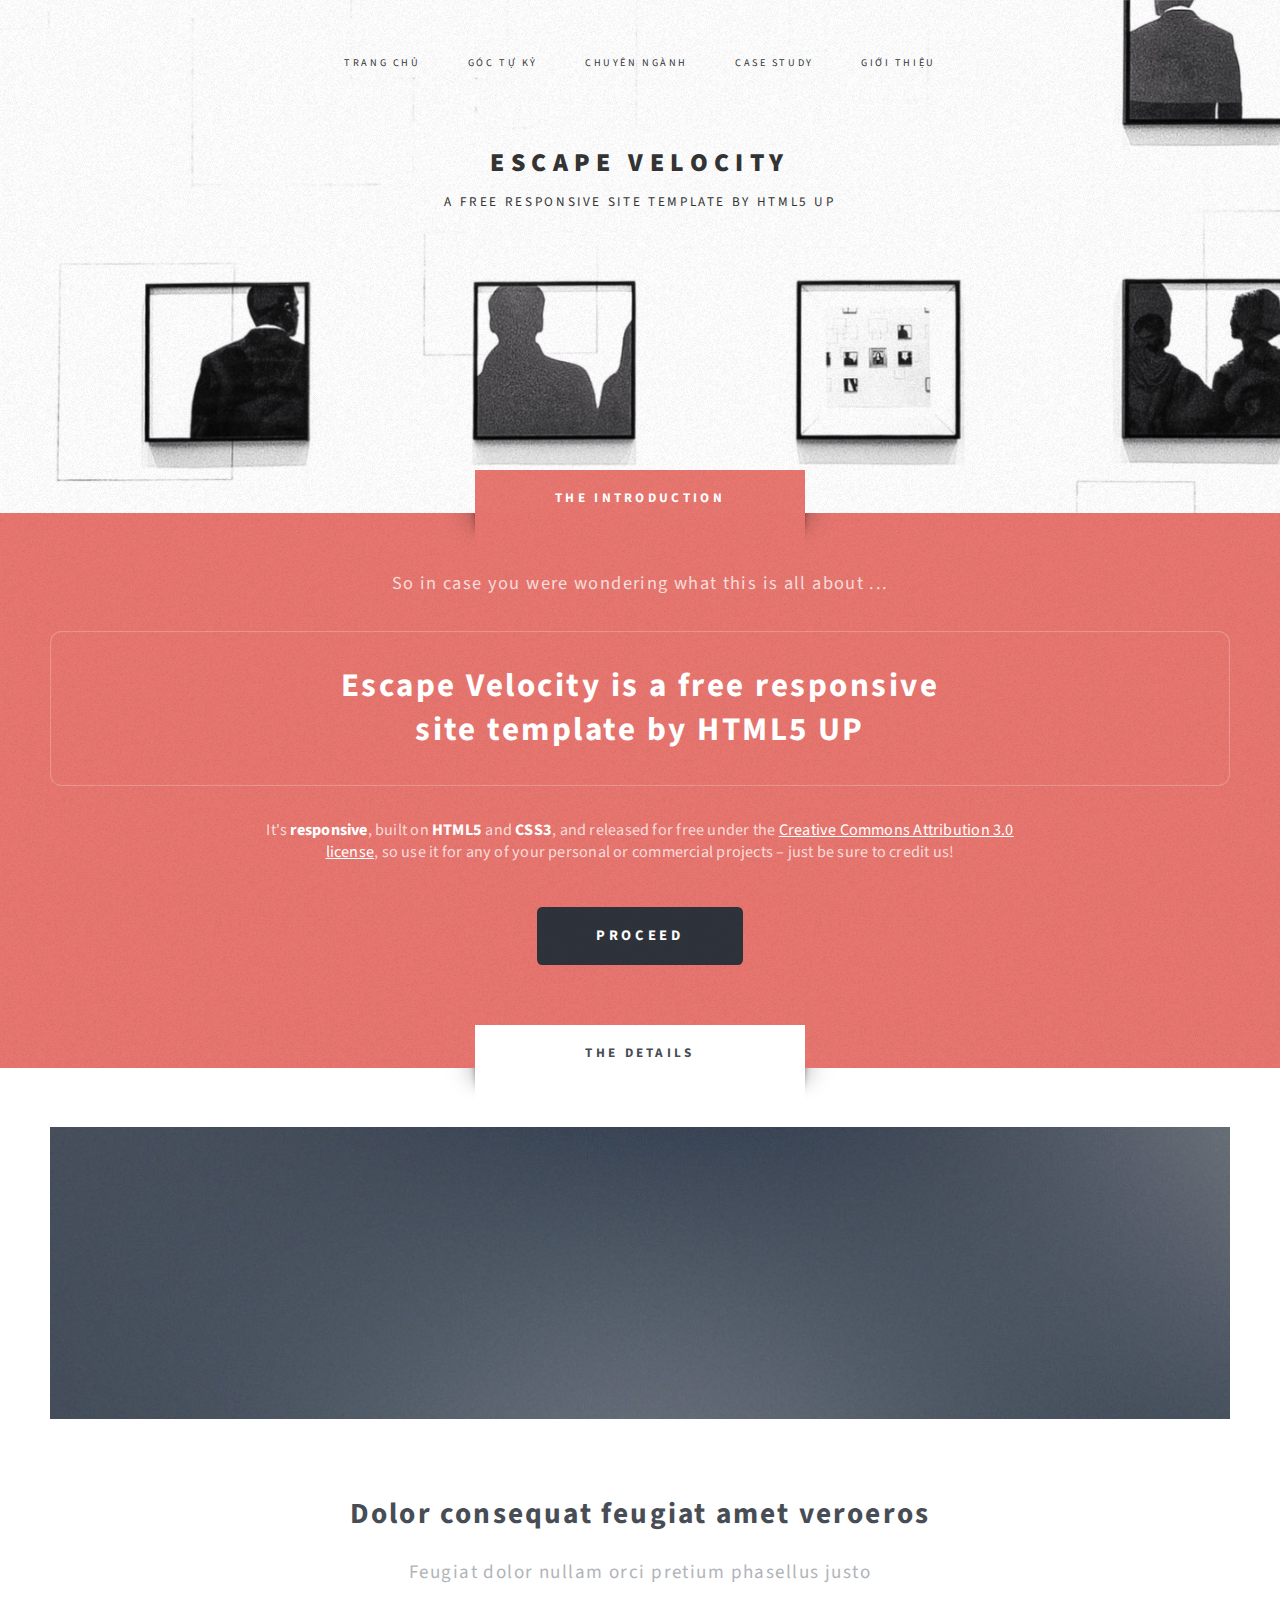
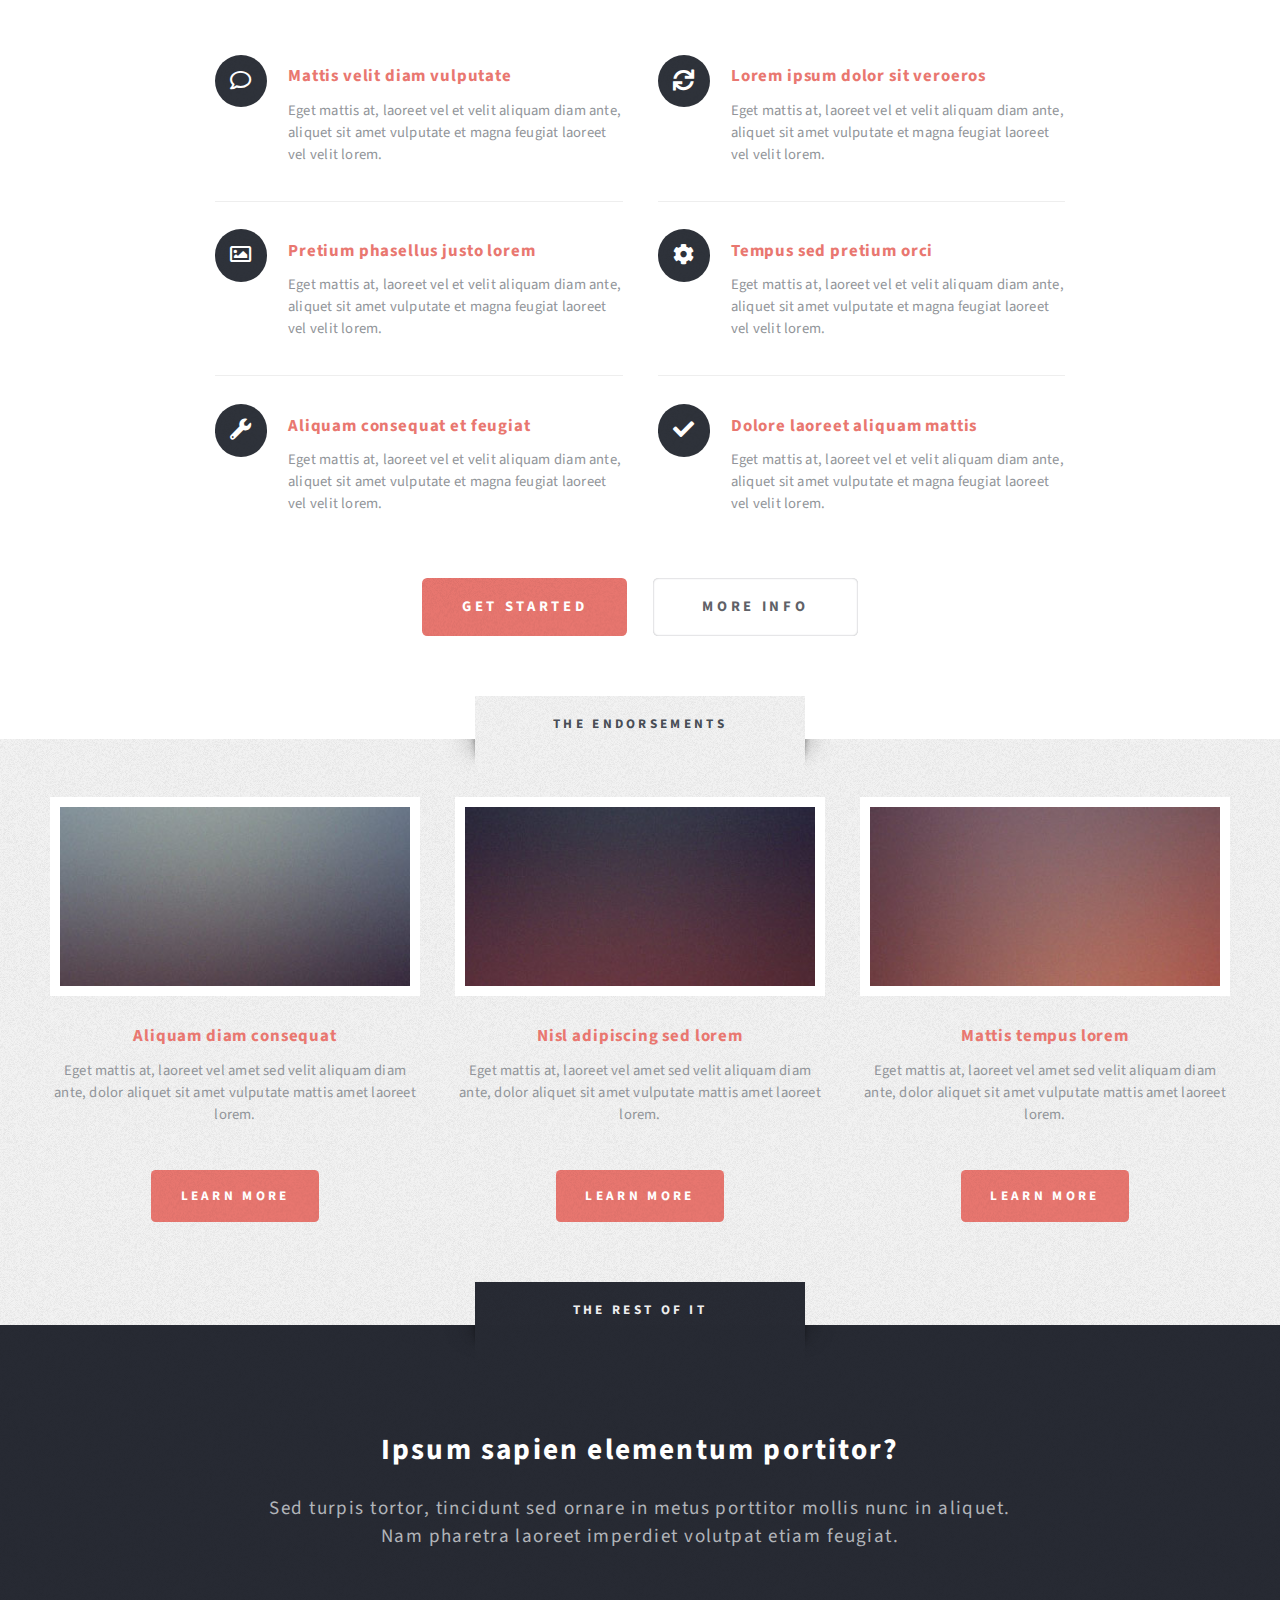
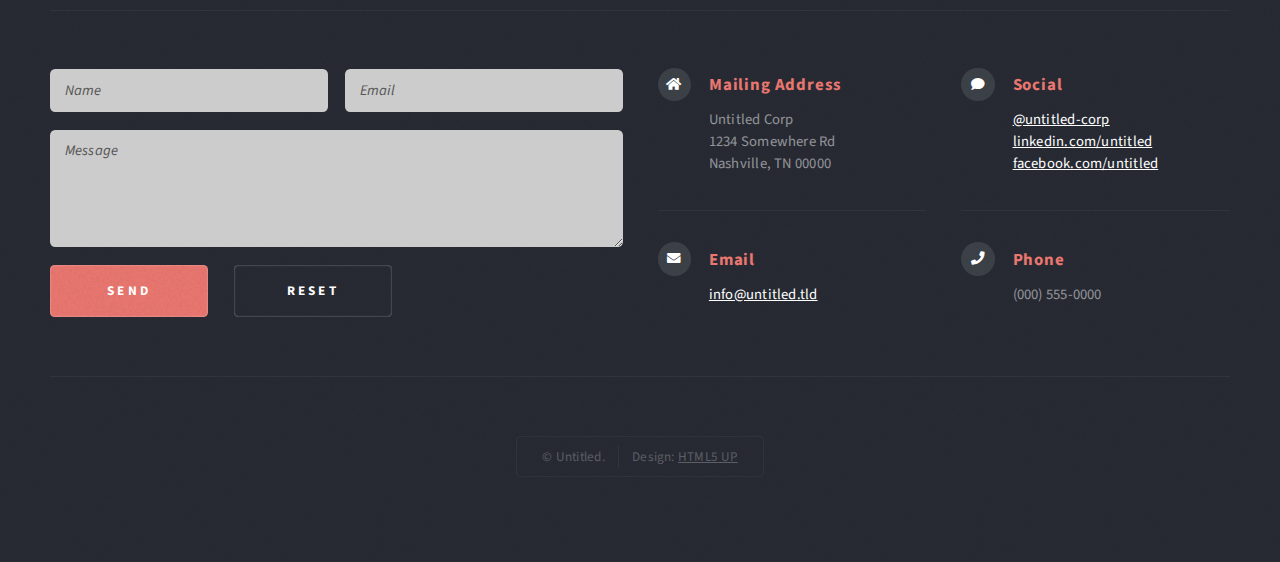
<file: index.html>
<!DOCTYPE HTML>
<!--
	Escape Velocity by HTML5 UP
	html5up.net | @ajlkn
	Free for personal and commercial use under the CCA 3.0 license (html5up.net/license)
-->
<html>
	<head>
		<title>Escape Velocity by HTML5 UP</title>
		<meta charset="utf-8" />
		<meta name="viewport" content="width=device-width, initial-scale=1, user-scalable=no" />
		<link rel="stylesheet" href="assets/css/main.css" />
	</head>
	<body class="homepage is-preload">
		<div id="page-wrapper">

			<!-- Header -->
				<section id="header" class="wrapper">

					<!-- Logo -->
						<div id="logo">
							<h1><a href="index.html">Escape Velocity</a></h1>
							<p>A free responsive site template by HTML5 UP</p>
						</div>

					<!-- Nav -->
						<nav id="nav">
							<ul>
								<li class="current"><a href="index.html">Trang chủ</a></li>
								<li>
									<a href="#">Góc tự kỷ</a>
									<ul>
										<li><a href="#">Vẽ vời</a></li>
										<li><a href="#">Review Sách</a></li>
										<li><a href="#">Green</a></li>
										<li>
											<a href="#">Psychology</a>
											<ul>
												<li><a href="#">Từ cuộc sống</a></li>
												<li><a href="#">Từ cháu của mình - Cơm</a></li>
												<li><a href="#">Từ khách hàng</a></li>
												<li><a href="#">Từ công việc</a></li>
												<li><a href="#">Từ tình yêu</a></li>
											</ul>
										</li>
										<li><a href="#">Muse corner</a></li>
									</ul>
								</li>
								<li><a href="left-sidebar.html">Chuyên ngành</a></li>
								<li><a href="right-sidebar.html">Case Study</a></li>
								<li><a href="no-sidebar.html">Giới thiệu</a></li>
							</ul>
						</nav>

				</section>

			<!-- Intro -->
				<section id="intro" class="wrapper style1">
					<div class="title">The Introduction</div>
					<div class="container">
						<p class="style1">So in case you were wondering what this is all about ...</p>
						<p class="style2">
							Escape Velocity is a free responsive<br class="mobile-hide" />
							site template by <a href="http://html5up.net" class="nobr">HTML5 UP</a>
						</p>
						<p class="style3">It's <strong>responsive</strong>, built on <strong>HTML5</strong> and <strong>CSS3</strong>, and released for
						free under the <a href="http://html5up.net/license">Creative Commons Attribution 3.0 license</a>, so use it for any of
						your personal or commercial projects &ndash; just be sure to credit us!</p>
						<ul class="actions">
							<li><a href="#" class="button style3 large">Proceed</a></li>
						</ul>
					</div>
				</section>

			<!-- Main -->
				<section id="main" class="wrapper style2">
					<div class="title">The Details</div>
					<div class="container">

						<!-- Image -->
							<a href="#" class="image featured">
								<img src="images/pic01.jpg" alt="" />
							</a>

						<!-- Features -->
							<section id="features">
								<header class="style1">
									<h2>Dolor consequat feugiat amet veroeros</h2>
									<p>Feugiat dolor nullam orci pretium phasellus justo</p>
								</header>
								<div class="feature-list">
									<div class="row">
										<div class="col-6 col-12-medium">
											<section>
												<h3 class="icon fa-comment">Mattis velit diam vulputate</h3>
												<p>Eget mattis at, laoreet vel et velit aliquam diam ante, aliquet sit amet vulputate et magna feugiat laoreet vel velit lorem.</p>
											</section>
										</div>
										<div class="col-6 col-12-medium">
											<section>
												<h3 class="icon solid fa-sync">Lorem ipsum dolor sit veroeros</h3>
												<p>Eget mattis at, laoreet vel et velit aliquam diam ante, aliquet sit amet vulputate et magna feugiat laoreet vel velit lorem.</p>
											</section>
										</div>
										<div class="col-6 col-12-medium">
											<section>
												<h3 class="icon fa-image">Pretium phasellus justo lorem</h3>
												<p>Eget mattis at, laoreet vel et velit aliquam diam ante, aliquet sit amet vulputate et magna feugiat laoreet vel velit lorem.</p>
											</section>
										</div>
										<div class="col-6 col-12-medium">
											<section>
												<h3 class="icon solid fa-cog">Tempus sed pretium orci</h3>
												<p>Eget mattis at, laoreet vel et velit aliquam diam ante, aliquet sit amet vulputate et magna feugiat laoreet vel velit lorem.</p>
											</section>
										</div>
										<div class="col-6 col-12-medium">
											<section>
												<h3 class="icon solid fa-wrench">Aliquam consequat et feugiat</h3>
												<p>Eget mattis at, laoreet vel et velit aliquam diam ante, aliquet sit amet vulputate et magna feugiat laoreet vel velit lorem.</p>
											</section>
										</div>
										<div class="col-6 col-12-medium">
											<section>
												<h3 class="icon solid fa-check">Dolore laoreet aliquam mattis</h3>
												<p>Eget mattis at, laoreet vel et velit aliquam diam ante, aliquet sit amet vulputate et magna feugiat laoreet vel velit lorem.</p>
											</section>
										</div>
									</div>
								</div>
								<ul class="actions special">
									<li><a href="#" class="button style1 large">Get Started</a></li>
									<li><a href="#" class="button style2 large">More Info</a></li>
								</ul>
							</section>

					</div>
				</section>

			<!-- Highlights -->
				<section id="highlights" class="wrapper style3">
					<div class="title">The Endorsements</div>
					<div class="container">
						<div class="row aln-center">
							<div class="col-4 col-12-medium">
								<section class="highlight">
									<a href="#" class="image featured"><img src="images/pic02.jpg" alt="" /></a>
									<h3><a href="#">Aliquam diam consequat</a></h3>
									<p>Eget mattis at, laoreet vel amet sed velit aliquam diam ante, dolor aliquet sit amet vulputate mattis amet laoreet lorem.</p>
									<ul class="actions">
										<li><a href="#" class="button style1">Learn More</a></li>
									</ul>
								</section>
							</div>
							<div class="col-4 col-12-medium">
								<section class="highlight">
									<a href="#" class="image featured"><img src="images/pic03.jpg" alt="" /></a>
									<h3><a href="#">Nisl adipiscing sed lorem</a></h3>
									<p>Eget mattis at, laoreet vel amet sed velit aliquam diam ante, dolor aliquet sit amet vulputate mattis amet laoreet lorem.</p>
									<ul class="actions">
										<li><a href="#" class="button style1">Learn More</a></li>
									</ul>
								</section>
							</div>
							<div class="col-4 col-12-medium">
								<section class="highlight">
									<a href="#" class="image featured"><img src="images/pic04.jpg" alt="" /></a>
									<h3><a href="#">Mattis tempus lorem</a></h3>
									<p>Eget mattis at, laoreet vel amet sed velit aliquam diam ante, dolor aliquet sit amet vulputate mattis amet laoreet lorem.</p>
									<ul class="actions">
										<li><a href="#" class="button style1">Learn More</a></li>
									</ul>
								</section>
							</div>
						</div>
					</div>
				</section>

			<!-- Footer -->
				<section id="footer" class="wrapper">
					<div class="title">The Rest Of It</div>
					<div class="container">
						<header class="style1">
							<h2>Ipsum sapien elementum portitor?</h2>
							<p>
								Sed turpis tortor, tincidunt sed ornare in metus porttitor mollis nunc in aliquet.<br />
								Nam pharetra laoreet imperdiet volutpat etiam feugiat.
							</p>
						</header>
						<div class="row">
							<div class="col-6 col-12-medium">

								<!-- Contact Form -->
									<section>
										<form method="post" action="#">
											<div class="row gtr-50">
												<div class="col-6 col-12-small">
													<input type="text" name="name" id="contact-name" placeholder="Name" />
												</div>
												<div class="col-6 col-12-small">
													<input type="text" name="email" id="contact-email" placeholder="Email" />
												</div>
												<div class="col-12">
													<textarea name="message" id="contact-message" placeholder="Message" rows="4"></textarea>
												</div>
												<div class="col-12">
													<ul class="actions">
														<li><input type="submit" class="style1" value="Send" /></li>
														<li><input type="reset" class="style2" value="Reset" /></li>
													</ul>
												</div>
											</div>
										</form>
									</section>

							</div>
							<div class="col-6 col-12-medium">

								<!-- Contact -->
									<section class="feature-list small">
										<div class="row">
											<div class="col-6 col-12-small">
												<section>
													<h3 class="icon solid fa-home">Mailing Address</h3>
													<p>
														Untitled Corp<br />
														1234 Somewhere Rd<br />
														Nashville, TN 00000
													</p>
												</section>
											</div>
											<div class="col-6 col-12-small">
												<section>
													<h3 class="icon solid fa-comment">Social</h3>
													<p>
														<a href="#">@untitled-corp</a><br />
														<a href="#">linkedin.com/untitled</a><br />
														<a href="#">facebook.com/untitled</a>
													</p>
												</section>
											</div>
											<div class="col-6 col-12-small">
												<section>
													<h3 class="icon solid fa-envelope">Email</h3>
													<p>
														<a href="#">info@untitled.tld</a>
													</p>
												</section>
											</div>
											<div class="col-6 col-12-small">
												<section>
													<h3 class="icon solid fa-phone">Phone</h3>
													<p>
														(000) 555-0000
													</p>
												</section>
											</div>
										</div>
									</section>

							</div>
						</div>
						<div id="copyright">
							<ul>
								<li>&copy; Untitled.</li><li>Design: <a href="http://html5up.net">HTML5 UP</a></li>
							</ul>
						</div>
					</div>
				</section>

		</div>

		<!-- Scripts -->
			<script src="assets/js/jquery.min.js"></script>
			<script src="assets/js/jquery.dropotron.min.js"></script>
			<script src="assets/js/browser.min.js"></script>
			<script src="assets/js/breakpoints.min.js"></script>
			<script src="assets/js/util.js"></script>
			<script src="assets/js/main.js"></script>

	</body>
</html>
</file>
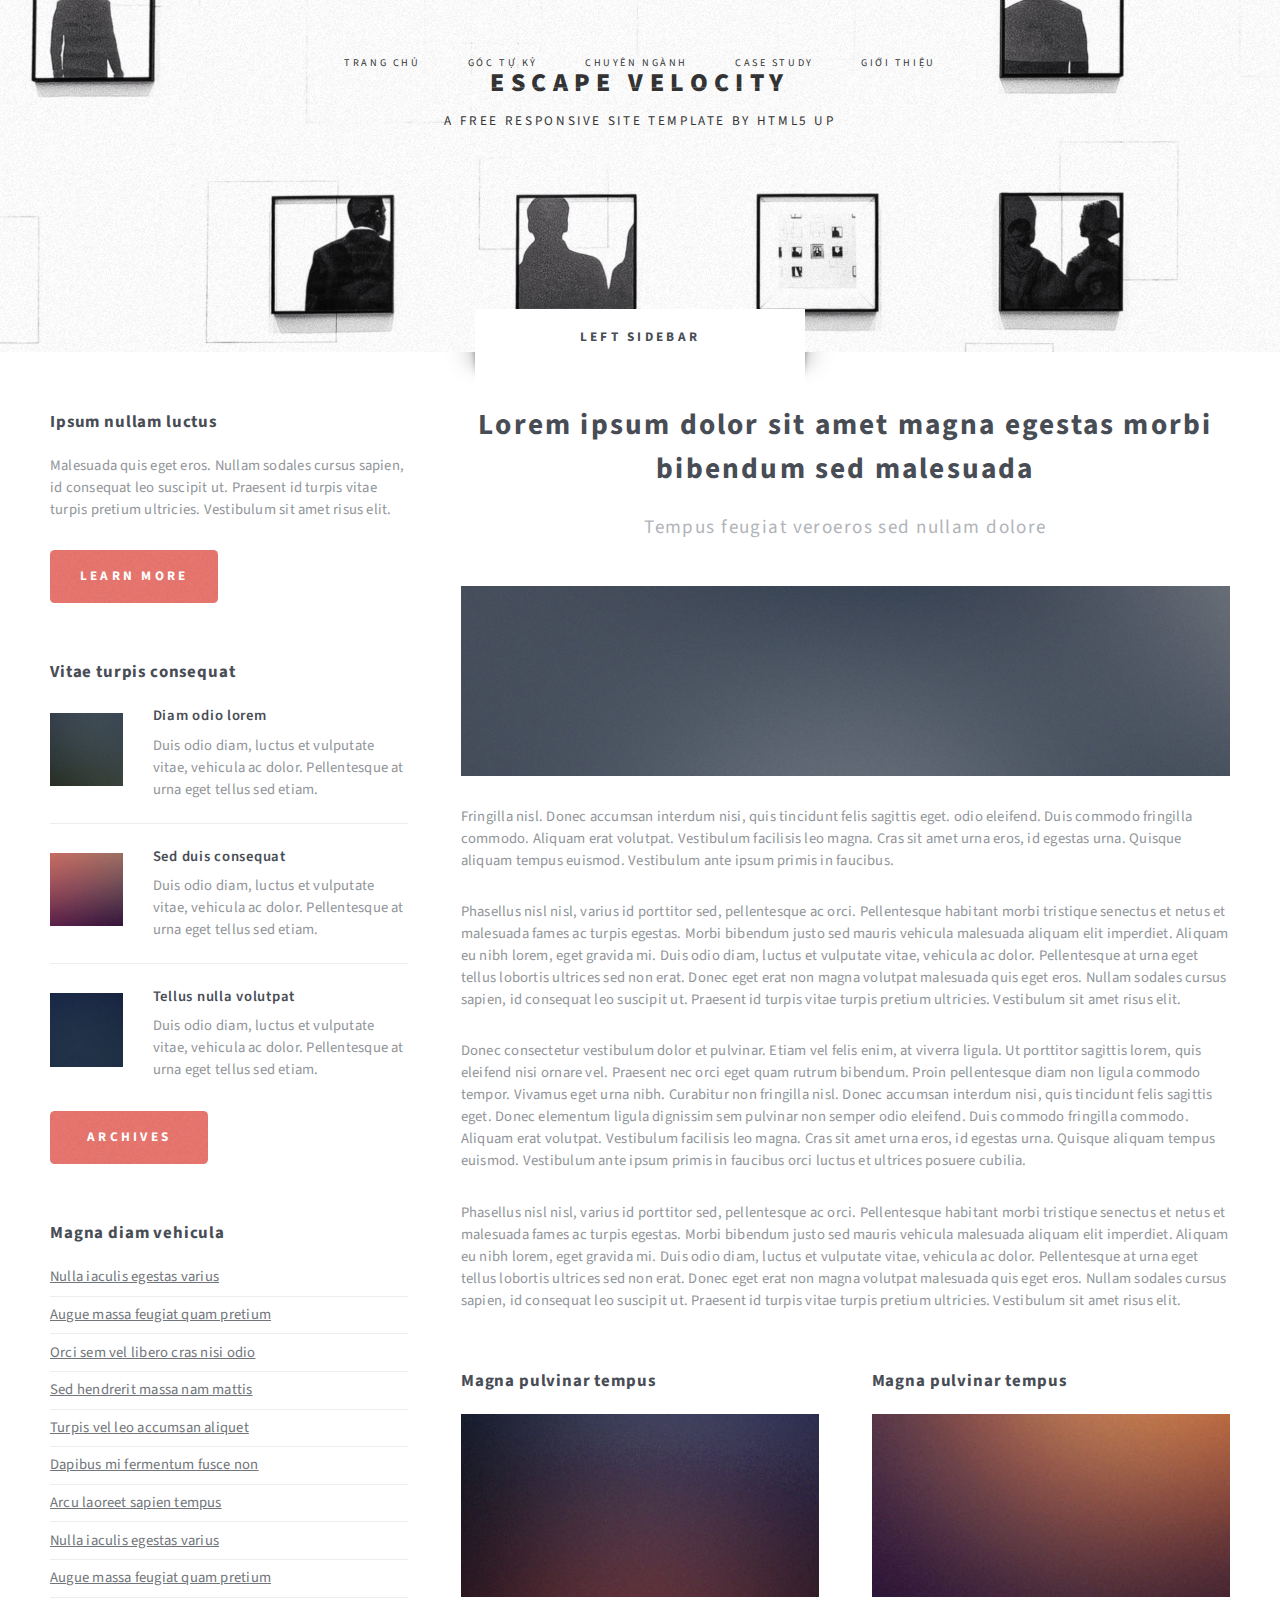
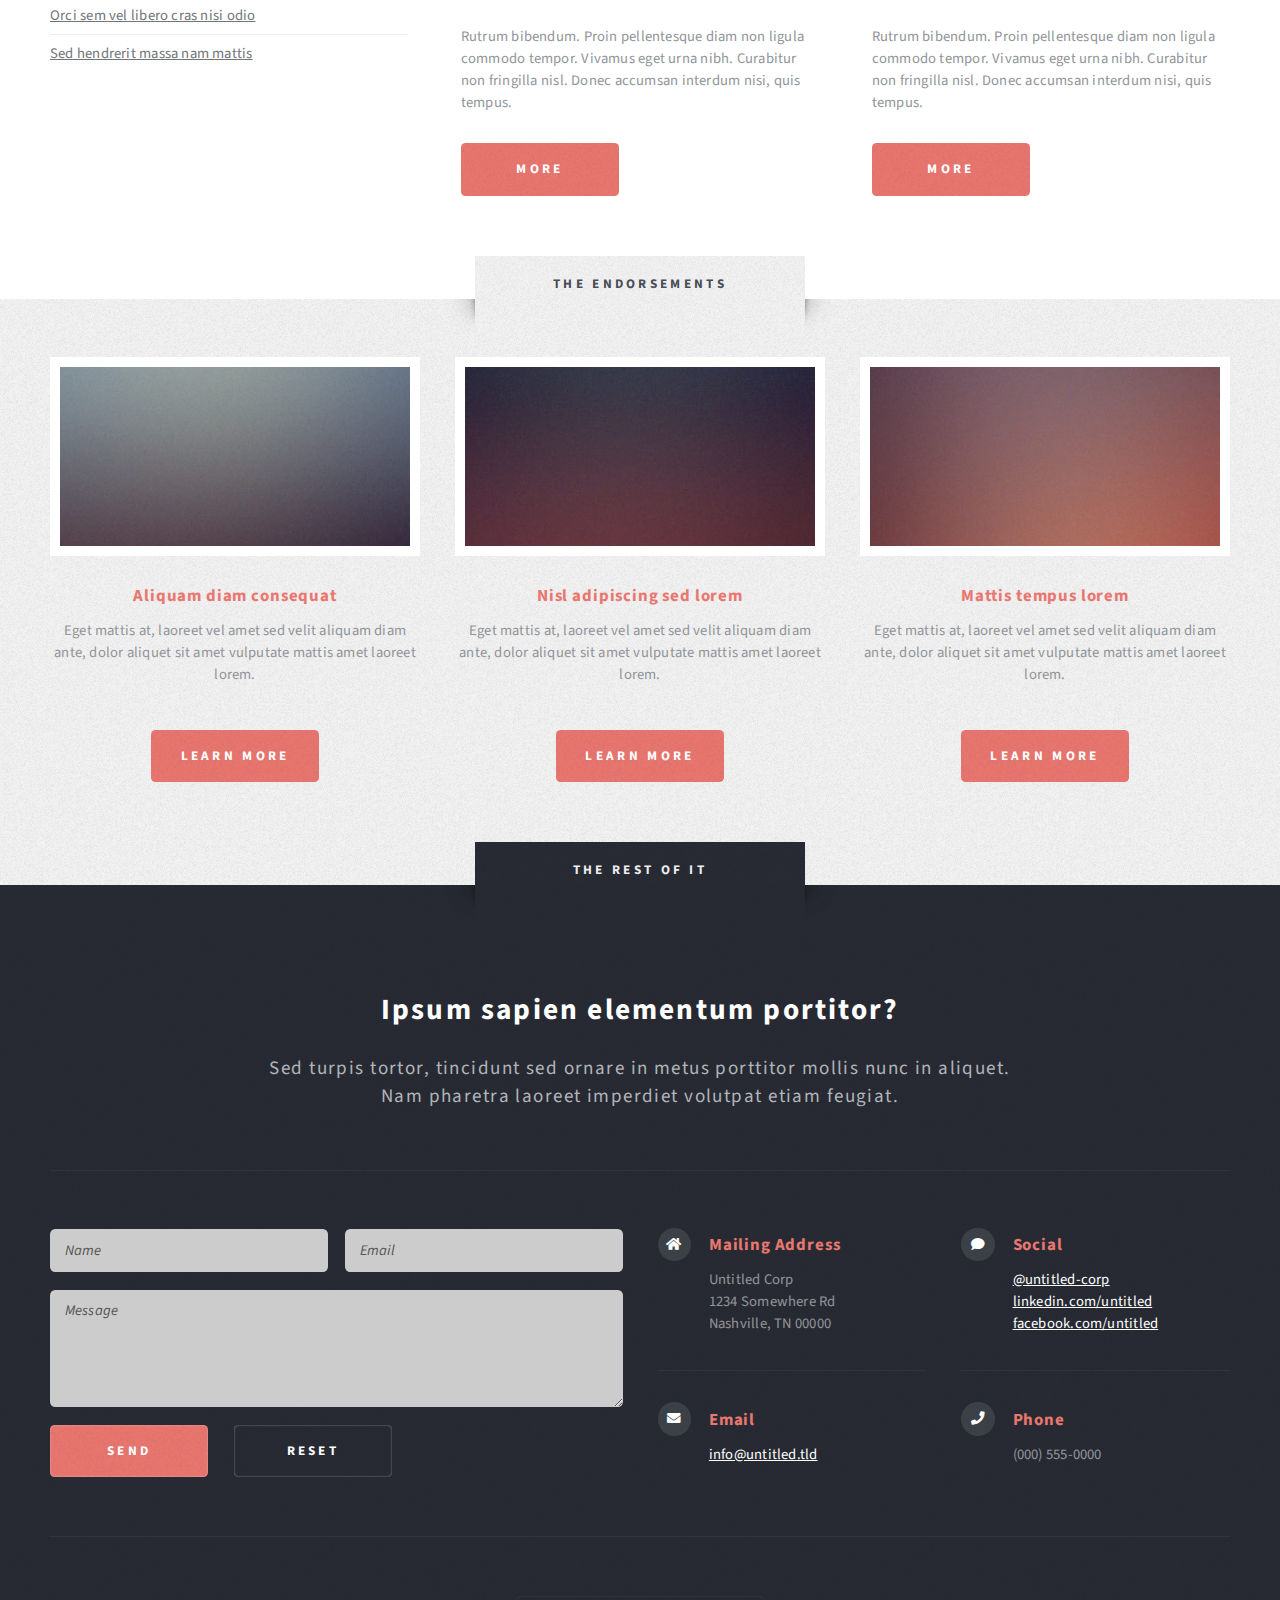
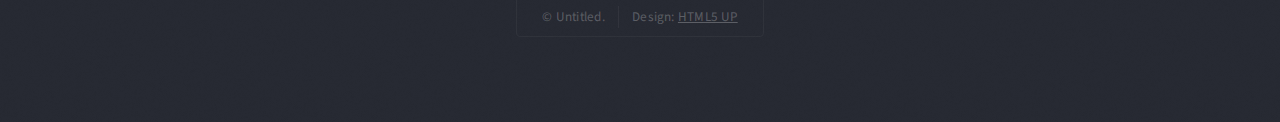
<file: left-sidebar.html>
<!DOCTYPE HTML>
<!--
	Escape Velocity by HTML5 UP
	html5up.net | @ajlkn
	Free for personal and commercial use under the CCA 3.0 license (html5up.net/license)
-->
<html>
	<head>
		<title>Left Sidebar - Escape Velocity by HTML5 UP</title>
		<meta charset="utf-8" />
		<meta name="viewport" content="width=device-width, initial-scale=1, user-scalable=no" />
		<link rel="stylesheet" href="assets/css/main.css" />
	</head>
	<body class="left-sidebar is-preload">
		<div id="page-wrapper">

			<!-- Header -->
				<section id="header" class="wrapper">

					<!-- Logo -->
						<div id="logo">
							<h1><a href="index.html">Escape Velocity</a></h1>
							<p>A free responsive site template by HTML5 UP</p>
						</div>

					<!-- Nav -->
						<nav id="nav">
							<ul>
								<li><a href="index.html">Trang chủ</a></li>
								<li>
									<a href="#">Góc tự kỷ</a>
									<ul>
										<li><a href="#">Vẽ vời</a></li>
										<li><a href="#">Review Sách</a></li>
										<li><a href="#">Green</a></li>
										<li>
											<a href="#">Psychology</a>
											<ul>
												<li><a href="#">Từ cuộc sống</a></li>
												<li><a href="#">Từ cháu của mình - Cơm</a></li>
												<li><a href="#">Từ khách hàng</a></li>
												<li><a href="#">Từ công việc</a></li>
												<li><a href="#">Từ tình yêu</a></li>
											</ul>
										</li>
										<li><a href="#">Chuyên ngành</a></li>
									</ul>
								</li>
								<li class="current"><a href="left-sidebar.html">Chuyên ngành</a></li>
								<li><a href="right-sidebar.html">Case Study</a></li>
								<li><a href="no-sidebar.html">Giới thiệu</a></li>
							</ul>
						</nav>

				</section>

			<!-- Main -->
				<section id="main" class="wrapper style2">
					<div class="title">Left Sidebar</div>
					<div class="container">
						<div class="row gtr-150">
							<div class="col-4 col-12-medium">

								<!-- Sidebar -->
									<div id="sidebar">
										<section class="box">
											<header>
												<h2>Ipsum nullam luctus</h2>
											</header>
											<p>Malesuada quis eget eros. Nullam sodales cursus sapien, id consequat
											leo suscipit ut. Praesent id turpis vitae turpis pretium ultricies. Vestibulum sit
											amet risus elit.</p>
											<a href="#" class="button style1">Learn More</a>
										</section>
										<section class="box">
											<header>
												<h2>Vitae turpis consequat</h2>
											</header>
											<ul class="style2">
												<li>
													<article class="box post-excerpt">
														<a href="#" class="image left"><img src="images/pic08.jpg" alt="" /></a>
														<h3><a href="#">Diam odio lorem</a></h3>
														<p>Duis odio diam, luctus et vulputate vitae, vehicula ac dolor. Pellentesque at urna eget tellus sed etiam.</p>
													</article>
												</li>
												<li>
													<article class="box post-excerpt">
														<a href="#" class="image left"><img src="images/pic09.jpg" alt="" /></a>
														<h3><a href="#">Sed duis consequat</a></h3>
														<p>Duis odio diam, luctus et vulputate vitae, vehicula ac dolor. Pellentesque at urna eget tellus sed etiam.</p>
													</article>
												</li>
												<li>
													<article class="box post-excerpt">
														<a href="#" class="image left"><img src="images/pic10.jpg" alt="" /></a>
														<h3><a href="#">Tellus nulla volutpat</a></h3>
														<p>Duis odio diam, luctus et vulputate vitae, vehicula ac dolor. Pellentesque at urna eget tellus sed etiam.</p>
													</article>
												</li>
											</ul>
											<a href="#" class="button style1">Archives</a>
										</section>
										<section class="box">
											<header>
												<h2>Magna diam vehicula</h2>
											</header>
											<ul class="style3">
												<li><a href="#">Nulla iaculis egestas varius</a></li>
												<li><a href="#">Augue massa feugiat quam pretium</a></li>
												<li><a href="#">Orci sem vel libero cras nisi odio</a></li>
												<li><a href="#">Sed hendrerit massa nam mattis</a></li>
												<li><a href="#">Turpis vel leo accumsan aliquet</a></li>
												<li><a href="#">Dapibus mi fermentum fusce non</a></li>
												<li><a href="#">Arcu laoreet sapien tempus</a></li>
												<li><a href="#">Nulla iaculis egestas varius</a></li>
												<li><a href="#">Augue massa feugiat quam pretium</a></li>
												<li><a href="#">Orci sem vel libero cras nisi odio</a></li>
												<li><a href="#">Sed hendrerit massa nam mattis</a></li>
											</ul>
										</section>
									</div>

							</div>
							<div class="col-8 col-12-medium imp-medium">

								<!-- Content -->
									<div id="content">
										<article class="box post">
											<header class="style1">
												<h2>Lorem ipsum dolor sit amet magna egestas morbi bibendum sed malesuada</h2>
												<p>Tempus feugiat veroeros sed nullam dolore</p>
											</header>
											<a href="#" class="image featured">
												<img src="images/pic01.jpg" alt="" />
											</a>
											<p>Fringilla nisl. Donec accumsan interdum nisi, quis tincidunt felis sagittis eget.
											odio eleifend. Duis commodo fringilla commodo. Aliquam erat volutpat. Vestibulum
											facilisis leo magna. Cras sit amet urna eros, id egestas urna. Quisque aliquam
											tempus euismod. Vestibulum ante ipsum primis in faucibus.</p>
											<p>Phasellus nisl nisl, varius id porttitor sed, pellentesque ac orci. Pellentesque
											habitant morbi tristique senectus et netus et malesuada fames ac turpis egestas. Morbi
											bibendum justo sed mauris vehicula malesuada aliquam elit imperdiet. Aliquam eu nibh
											lorem, eget gravida mi. Duis odio diam, luctus et vulputate vitae, vehicula ac dolor.
											Pellentesque at urna eget tellus lobortis ultrices sed non erat. Donec eget erat non
											magna volutpat malesuada quis eget eros. Nullam sodales cursus sapien, id consequat
											leo suscipit ut. Praesent id turpis vitae turpis pretium ultricies. Vestibulum sit
											amet risus elit.</p>
											<p>Donec consectetur vestibulum dolor et pulvinar. Etiam vel felis enim, at viverra
											ligula. Ut porttitor sagittis lorem, quis eleifend nisi ornare vel. Praesent nec orci
											eget quam rutrum bibendum. Proin pellentesque diam non ligula commodo tempor. Vivamus
											eget urna nibh. Curabitur non fringilla nisl. Donec accumsan interdum nisi, quis
											tincidunt felis sagittis eget. Donec elementum ligula dignissim sem pulvinar non semper
											odio eleifend. Duis commodo fringilla commodo. Aliquam erat volutpat. Vestibulum
											facilisis leo magna. Cras sit amet urna eros, id egestas urna. Quisque aliquam
											tempus euismod. Vestibulum ante ipsum primis in faucibus orci luctus et ultrices
											posuere cubilia.</p>
											<p>Phasellus nisl nisl, varius id porttitor sed, pellentesque ac orci. Pellentesque
											habitant morbi tristique senectus et netus et malesuada fames ac turpis egestas. Morbi
											bibendum justo sed mauris vehicula malesuada aliquam elit imperdiet. Aliquam eu nibh
											lorem, eget gravida mi. Duis odio diam, luctus et vulputate vitae, vehicula ac dolor.
											Pellentesque at urna eget tellus lobortis ultrices sed non erat. Donec eget erat non
											magna volutpat malesuada quis eget eros. Nullam sodales cursus sapien, id consequat
											leo suscipit ut. Praesent id turpis vitae turpis pretium ultricies. Vestibulum sit
											amet risus elit.</p>
										</article>
										<div class="row gtr-150">
											<div class="col-6 col-12-small">
												<section class="box">
													<header>
														<h2>Magna pulvinar tempus</h2>
													</header>
													<a href="#" class="image featured"><img src="images/pic05.jpg" alt="" /></a>
													<p>Rutrum bibendum. Proin pellentesque diam non ligula commodo tempor. Vivamus
													eget urna nibh. Curabitur non fringilla nisl. Donec accumsan interdum nisi, quis
													tempus.</p>
													<a href="#" class="button style1">More</a>
												</section>
											</div>
											<div class="col-6 col-12-small">
												<section class="box">
													<header>
														<h2>Magna pulvinar tempus</h2>
													</header>
													<a href="#" class="image featured"><img src="images/pic06.jpg" alt="" /></a>
													<p>Rutrum bibendum. Proin pellentesque diam non ligula commodo tempor. Vivamus
													eget urna nibh. Curabitur non fringilla nisl. Donec accumsan interdum nisi, quis
													tempus.</p>
													<a href="#" class="button style1">More</a>
												</section>
											</div>
										</div>
									</div>

							</div>
						</div>
					</div>
				</section>

			<!-- Highlights -->
				<section id="highlights" class="wrapper style3">
					<div class="title">The Endorsements</div>
					<div class="container">
						<div class="row aln-center">
							<div class="col-4 col-12-medium">
								<section class="highlight">
									<a href="#" class="image featured"><img src="images/pic02.jpg" alt="" /></a>
									<h3><a href="#">Aliquam diam consequat</a></h3>
									<p>Eget mattis at, laoreet vel amet sed velit aliquam diam ante, dolor aliquet sit amet vulputate mattis amet laoreet lorem.</p>
									<ul class="actions">
										<li><a href="#" class="button style1">Learn More</a></li>
									</ul>
								</section>
							</div>
							<div class="col-4 col-12-medium">
								<section class="highlight">
									<a href="#" class="image featured"><img src="images/pic03.jpg" alt="" /></a>
									<h3><a href="#">Nisl adipiscing sed lorem</a></h3>
									<p>Eget mattis at, laoreet vel amet sed velit aliquam diam ante, dolor aliquet sit amet vulputate mattis amet laoreet lorem.</p>
									<ul class="actions">
										<li><a href="#" class="button style1">Learn More</a></li>
									</ul>
								</section>
							</div>
							<div class="col-4 col-12-medium">
								<section class="highlight">
									<a href="#" class="image featured"><img src="images/pic04.jpg" alt="" /></a>
									<h3><a href="#">Mattis tempus lorem</a></h3>
									<p>Eget mattis at, laoreet vel amet sed velit aliquam diam ante, dolor aliquet sit amet vulputate mattis amet laoreet lorem.</p>
									<ul class="actions">
										<li><a href="#" class="button style1">Learn More</a></li>
									</ul>
								</section>
							</div>
						</div>
					</div>
				</section>

			<!-- Footer -->
				<section id="footer" class="wrapper">
					<div class="title">The Rest Of It</div>
					<div class="container">
						<header class="style1">
							<h2>Ipsum sapien elementum portitor?</h2>
							<p>
								Sed turpis tortor, tincidunt sed ornare in metus porttitor mollis nunc in aliquet.<br />
								Nam pharetra laoreet imperdiet volutpat etiam feugiat.
							</p>
						</header>
						<div class="row">
							<div class="col-6 col-12-medium">

								<!-- Contact Form -->
									<section>
										<form method="post" action="#">
											<div class="row gtr-50">
												<div class="col-6 col-12-small">
													<input type="text" name="name" id="contact-name" placeholder="Name" />
												</div>
												<div class="col-6 col-12-small">
													<input type="text" name="email" id="contact-email" placeholder="Email" />
												</div>
												<div class="col-12">
													<textarea name="message" id="contact-message" placeholder="Message" rows="4"></textarea>
												</div>
												<div class="col-12">
													<ul class="actions">
														<li><input type="submit" class="style1" value="Send" /></li>
														<li><input type="reset" class="style2" value="Reset" /></li>
													</ul>
												</div>
											</div>
										</form>
									</section>

							</div>
							<div class="col-6 col-12-medium">

								<!-- Contact -->
									<section class="feature-list small">
										<div class="row">
											<div class="col-6 col-12-small">
												<section>
													<h3 class="icon solid fa-home">Mailing Address</h3>
													<p>
														Untitled Corp<br />
														1234 Somewhere Rd<br />
														Nashville, TN 00000
													</p>
												</section>
											</div>
											<div class="col-6 col-12-small">
												<section>
													<h3 class="icon solid fa-comment">Social</h3>
													<p>
														<a href="#">@untitled-corp</a><br />
														<a href="#">linkedin.com/untitled</a><br />
														<a href="#">facebook.com/untitled</a>
													</p>
												</section>
											</div>
											<div class="col-6 col-12-small">
												<section>
													<h3 class="icon solid fa-envelope">Email</h3>
													<p>
														<a href="#">info@untitled.tld</a>
													</p>
												</section>
											</div>
											<div class="col-6 col-12-small">
												<section>
													<h3 class="icon solid fa-phone">Phone</h3>
													<p>
														(000) 555-0000
													</p>
												</section>
											</div>
										</div>
									</section>

							</div>
						</div>
						<div id="copyright">
							<ul>
								<li>&copy; Untitled.</li><li>Design: <a href="http://html5up.net">HTML5 UP</a></li>
							</ul>
						</div>
					</div>
				</section>

		</div>

		<!-- Scripts -->
			<script src="assets/js/jquery.min.js"></script>
			<script src="assets/js/jquery.dropotron.min.js"></script>
			<script src="assets/js/browser.min.js"></script>
			<script src="assets/js/breakpoints.min.js"></script>
			<script src="assets/js/util.js"></script>
			<script src="assets/js/main.js"></script>

	</body>
</html>
</file>
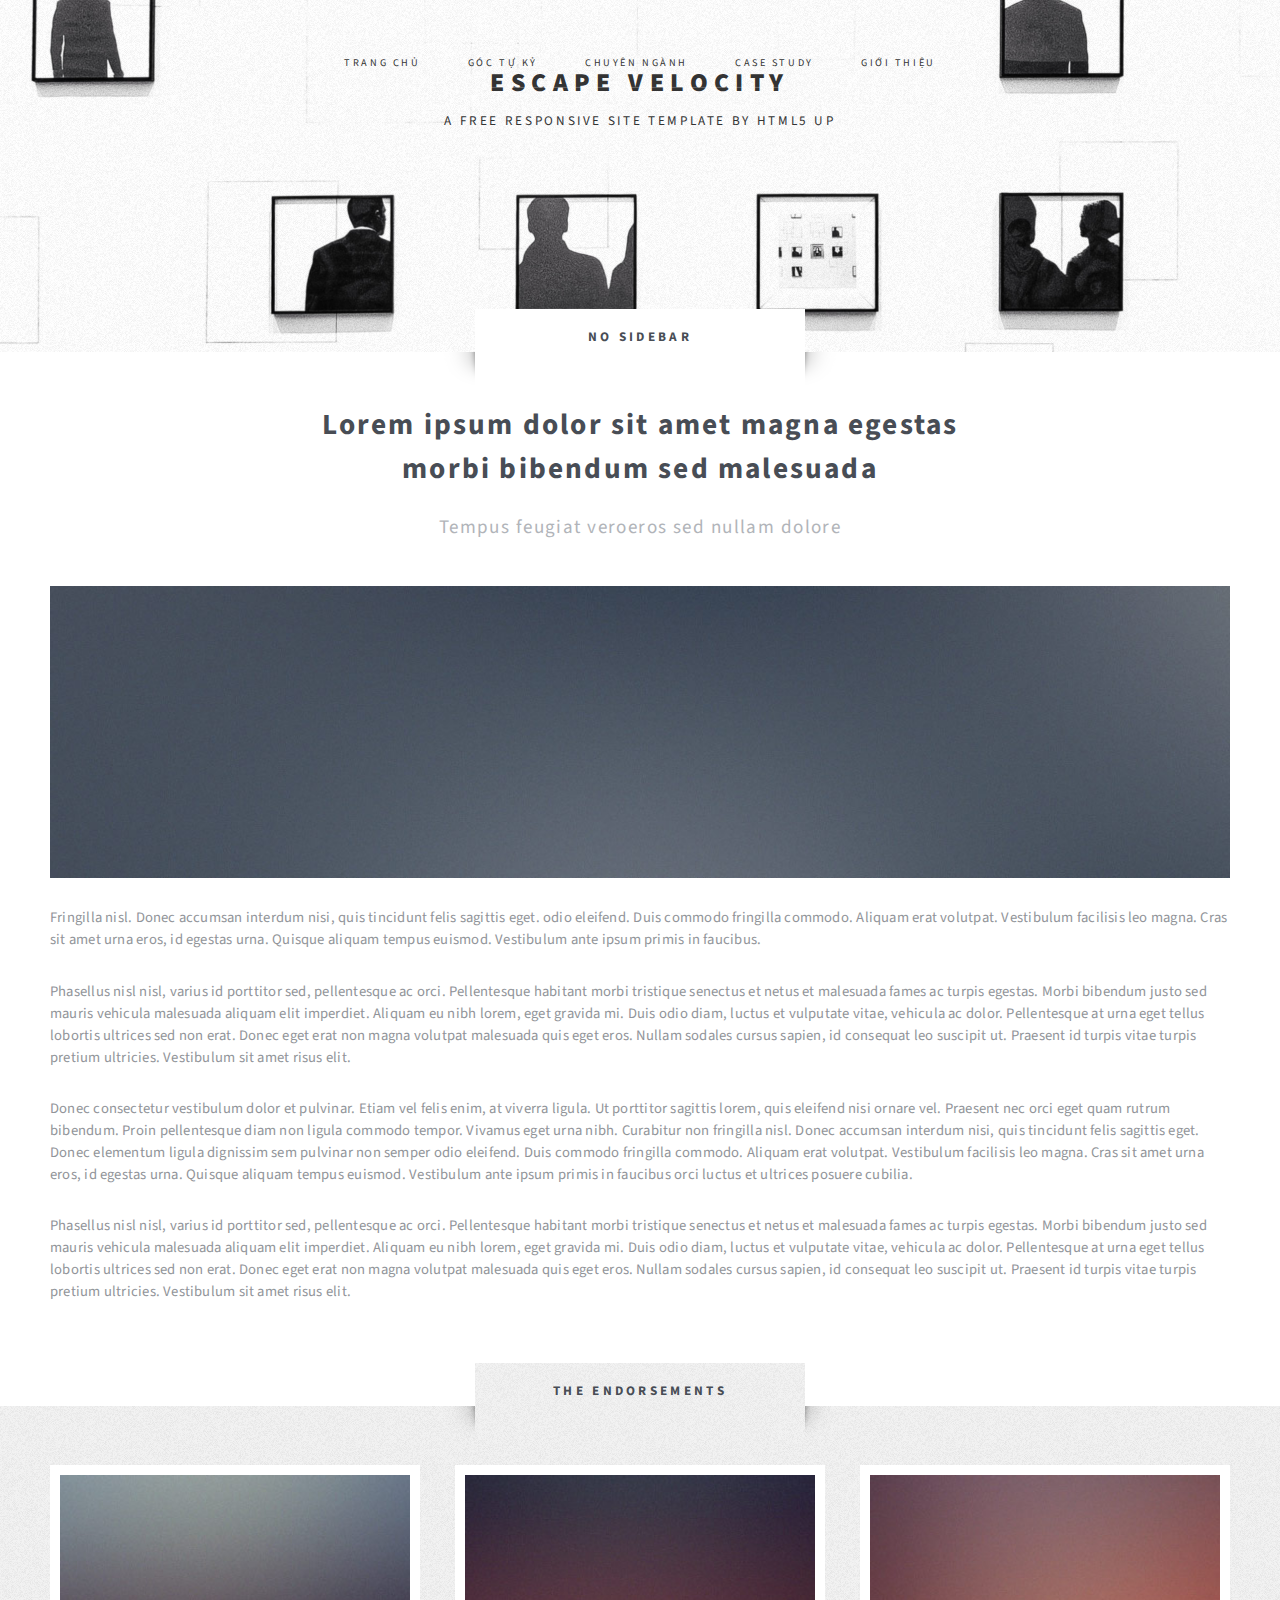
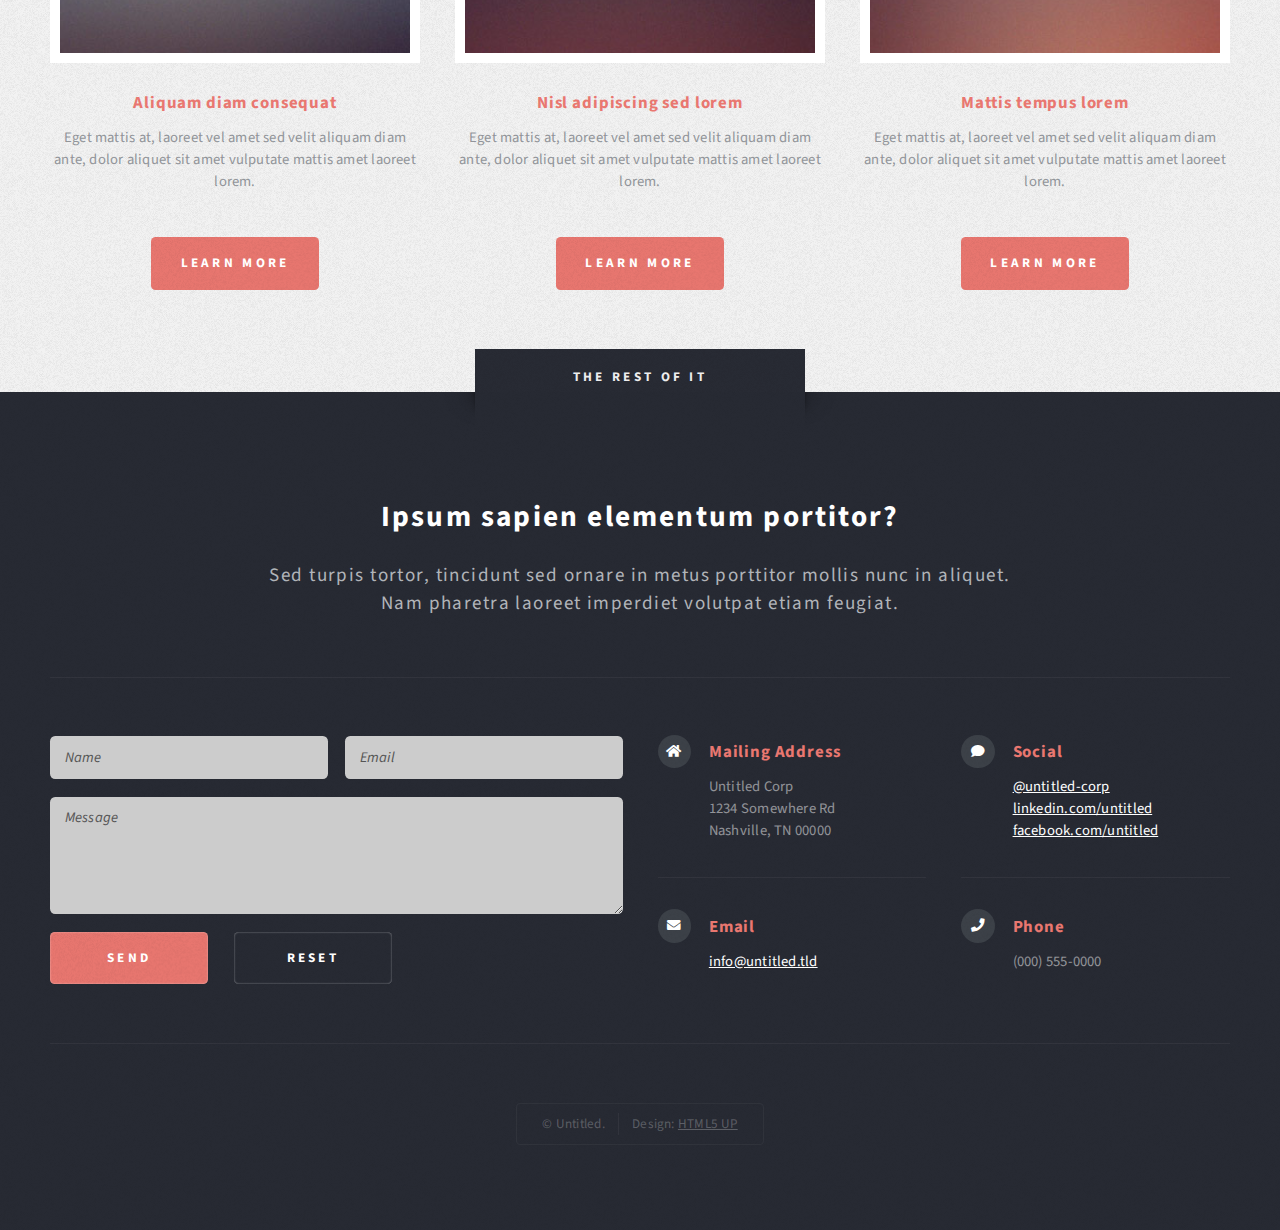
<file: no-sidebar.html>
<!DOCTYPE HTML>
<!--
	Escape Velocity by HTML5 UP
	html5up.net | @ajlkn
	Free for personal and commercial use under the CCA 3.0 license (html5up.net/license)
-->
<html>
	<head>
		<title>No Sidebar - Escape Velocity by HTML5 UP</title>
		<meta charset="utf-8" />
		<meta name="viewport" content="width=device-width, initial-scale=1, user-scalable=no" />
		<link rel="stylesheet" href="assets/css/main.css" />
	</head>
	<body class="no-sidebar is-preload">
		<div id="page-wrapper">

			<!-- Header -->
				<section id="header" class="wrapper">

					<!-- Logo -->
						<div id="logo">
							<h1><a href="index.html">Escape Velocity</a></h1>
							<p>A free responsive site template by HTML5 UP</p>
						</div>

					<!-- Nav -->
						<nav id="nav">
							<ul>
								<li><a href="index.html">Trang chủ</a></li>
								<li>
									<a href="#">Góc tự kỷ</a>
									<ul>
										<li><a href="#">Vẽ vời</a></li>
										<li><a href="#">Sách</a></li>
										<li><a href="#">Green</a></li>
										<li>
											<a href="#">Psychology</a>
											<ul>
												<li><a href="#">Từ cuộc sống</a></li>
												<li><a href="#">Từ cháu của mình - Cơm</a></li>
												<li><a href="#">Từ khách hàng</a></li>
												<li><a href="#">Từ công việc</a></li>
												<li><a href="#">Từ tình yêu</a></li>
											</ul>
										</li>
										<li><a href="#">Muse corner</a></li>
									</ul>
								</li>
								<li><a href="left-sidebar.html">Chuyên ngành</a></li>
								<li><a href="right-sidebar.html">Case Study</a></li>
								<li class="current"><a href="no-sidebar.html">Giới thiệu</a></li>
							</ul>
						</nav>

				</section>

			<!-- Main -->
				<div id="main" class="wrapper style2">
					<div class="title">No Sidebar</div>
					<div class="container">

						<!-- Content -->
							<div id="content">
								<article class="box post">
									<header class="style1">
										<h2>Lorem ipsum dolor sit amet magna egestas<br class="mobile-hide" />
										morbi bibendum sed malesuada</h2>
										<p>Tempus feugiat veroeros sed nullam dolore</p>
									</header>
									<a href="#" class="image featured">
										<img src="images/pic01.jpg" alt="" />
									</a>
									<p>Fringilla nisl. Donec accumsan interdum nisi, quis tincidunt felis sagittis eget.
									odio eleifend. Duis commodo fringilla commodo. Aliquam erat volutpat. Vestibulum
									facilisis leo magna. Cras sit amet urna eros, id egestas urna. Quisque aliquam
									tempus euismod. Vestibulum ante ipsum primis in faucibus.</p>
									<p>Phasellus nisl nisl, varius id porttitor sed, pellentesque ac orci. Pellentesque
									habitant morbi tristique senectus et netus et malesuada fames ac turpis egestas. Morbi
									bibendum justo sed mauris vehicula malesuada aliquam elit imperdiet. Aliquam eu nibh
									lorem, eget gravida mi. Duis odio diam, luctus et vulputate vitae, vehicula ac dolor.
									Pellentesque at urna eget tellus lobortis ultrices sed non erat. Donec eget erat non
									magna volutpat malesuada quis eget eros. Nullam sodales cursus sapien, id consequat
									leo suscipit ut. Praesent id turpis vitae turpis pretium ultricies. Vestibulum sit
									amet risus elit.</p>
									<p>Donec consectetur vestibulum dolor et pulvinar. Etiam vel felis enim, at viverra
									ligula. Ut porttitor sagittis lorem, quis eleifend nisi ornare vel. Praesent nec orci
									eget quam rutrum bibendum. Proin pellentesque diam non ligula commodo tempor. Vivamus
									eget urna nibh. Curabitur non fringilla nisl. Donec accumsan interdum nisi, quis
									tincidunt felis sagittis eget. Donec elementum ligula dignissim sem pulvinar non semper
									odio eleifend. Duis commodo fringilla commodo. Aliquam erat volutpat. Vestibulum
									facilisis leo magna. Cras sit amet urna eros, id egestas urna. Quisque aliquam
									tempus euismod. Vestibulum ante ipsum primis in faucibus orci luctus et ultrices
									posuere cubilia.</p>
									<p>Phasellus nisl nisl, varius id porttitor sed, pellentesque ac orci. Pellentesque
									habitant morbi tristique senectus et netus et malesuada fames ac turpis egestas. Morbi
									bibendum justo sed mauris vehicula malesuada aliquam elit imperdiet. Aliquam eu nibh
									lorem, eget gravida mi. Duis odio diam, luctus et vulputate vitae, vehicula ac dolor.
									Pellentesque at urna eget tellus lobortis ultrices sed non erat. Donec eget erat non
									magna volutpat malesuada quis eget eros. Nullam sodales cursus sapien, id consequat
									leo suscipit ut. Praesent id turpis vitae turpis pretium ultricies. Vestibulum sit
									amet risus elit.</p>
								</article>
							</div>

					</div>
				</div>

			<!-- Highlights -->
				<section id="highlights" class="wrapper style3">
					<div class="title">The Endorsements</div>
					<div class="container">
						<div class="row aln-center">
							<div class="col-4 col-12-medium">
								<section class="highlight">
									<a href="#" class="image featured"><img src="images/pic02.jpg" alt="" /></a>
									<h3><a href="#">Aliquam diam consequat</a></h3>
									<p>Eget mattis at, laoreet vel amet sed velit aliquam diam ante, dolor aliquet sit amet vulputate mattis amet laoreet lorem.</p>
									<ul class="actions">
										<li><a href="#" class="button style1">Learn More</a></li>
									</ul>
								</section>
							</div>
							<div class="col-4 col-12-medium">
								<section class="highlight">
									<a href="#" class="image featured"><img src="images/pic03.jpg" alt="" /></a>
									<h3><a href="#">Nisl adipiscing sed lorem</a></h3>
									<p>Eget mattis at, laoreet vel amet sed velit aliquam diam ante, dolor aliquet sit amet vulputate mattis amet laoreet lorem.</p>
									<ul class="actions">
										<li><a href="#" class="button style1">Learn More</a></li>
									</ul>
								</section>
							</div>
							<div class="col-4 col-12-medium">
								<section class="highlight">
									<a href="#" class="image featured"><img src="images/pic04.jpg" alt="" /></a>
									<h3><a href="#">Mattis tempus lorem</a></h3>
									<p>Eget mattis at, laoreet vel amet sed velit aliquam diam ante, dolor aliquet sit amet vulputate mattis amet laoreet lorem.</p>
									<ul class="actions">
										<li><a href="#" class="button style1">Learn More</a></li>
									</ul>
								</section>
							</div>
						</div>
					</div>
				</section>

			<!-- Footer -->
				<section id="footer" class="wrapper">
					<div class="title">The Rest Of It</div>
					<div class="container">
						<header class="style1">
							<h2>Ipsum sapien elementum portitor?</h2>
							<p>
								Sed turpis tortor, tincidunt sed ornare in metus porttitor mollis nunc in aliquet.<br />
								Nam pharetra laoreet imperdiet volutpat etiam feugiat.
							</p>
						</header>
						<div class="row">
							<div class="col-6 col-12-medium">

								<!-- Contact Form -->
									<section>
										<form method="post" action="#">
											<div class="row gtr-50">
												<div class="col-6 col-12-small">
													<input type="text" name="name" id="contact-name" placeholder="Name" />
												</div>
												<div class="col-6 col-12-small">
													<input type="text" name="email" id="contact-email" placeholder="Email" />
												</div>
												<div class="col-12">
													<textarea name="message" id="contact-message" placeholder="Message" rows="4"></textarea>
												</div>
												<div class="col-12">
													<ul class="actions">
														<li><input type="submit" class="style1" value="Send" /></li>
														<li><input type="reset" class="style2" value="Reset" /></li>
													</ul>
												</div>
											</div>
										</form>
									</section>

							</div>
							<div class="col-6 col-12-medium">

								<!-- Contact -->
									<section class="feature-list small">
										<div class="row">
											<div class="col-6 col-12-small">
												<section>
													<h3 class="icon solid fa-home">Mailing Address</h3>
													<p>
														Untitled Corp<br />
														1234 Somewhere Rd<br />
														Nashville, TN 00000
													</p>
												</section>
											</div>
											<div class="col-6 col-12-small">
												<section>
													<h3 class="icon solid fa-comment">Social</h3>
													<p>
														<a href="#">@untitled-corp</a><br />
														<a href="#">linkedin.com/untitled</a><br />
														<a href="#">facebook.com/untitled</a>
													</p>
												</section>
											</div>
											<div class="col-6 col-12-small">
												<section>
													<h3 class="icon solid fa-envelope">Email</h3>
													<p>
														<a href="#">info@untitled.tld</a>
													</p>
												</section>
											</div>
											<div class="col-6 col-12-small">
												<section>
													<h3 class="icon solid fa-phone">Phone</h3>
													<p>
														(000) 555-0000
													</p>
												</section>
											</div>
										</div>
									</section>

							</div>
						</div>
						<div id="copyright">
							<ul>
								<li>&copy; Untitled.</li><li>Design: <a href="http://html5up.net">HTML5 UP</a></li>
							</ul>
						</div>
					</div>
				</section>

		</div>

		<!-- Scripts -->
			<script src="assets/js/jquery.min.js"></script>
			<script src="assets/js/jquery.dropotron.min.js"></script>
			<script src="assets/js/browser.min.js"></script>
			<script src="assets/js/breakpoints.min.js"></script>
			<script src="assets/js/util.js"></script>
			<script src="assets/js/main.js"></script>

	</body>
</html>
</file>
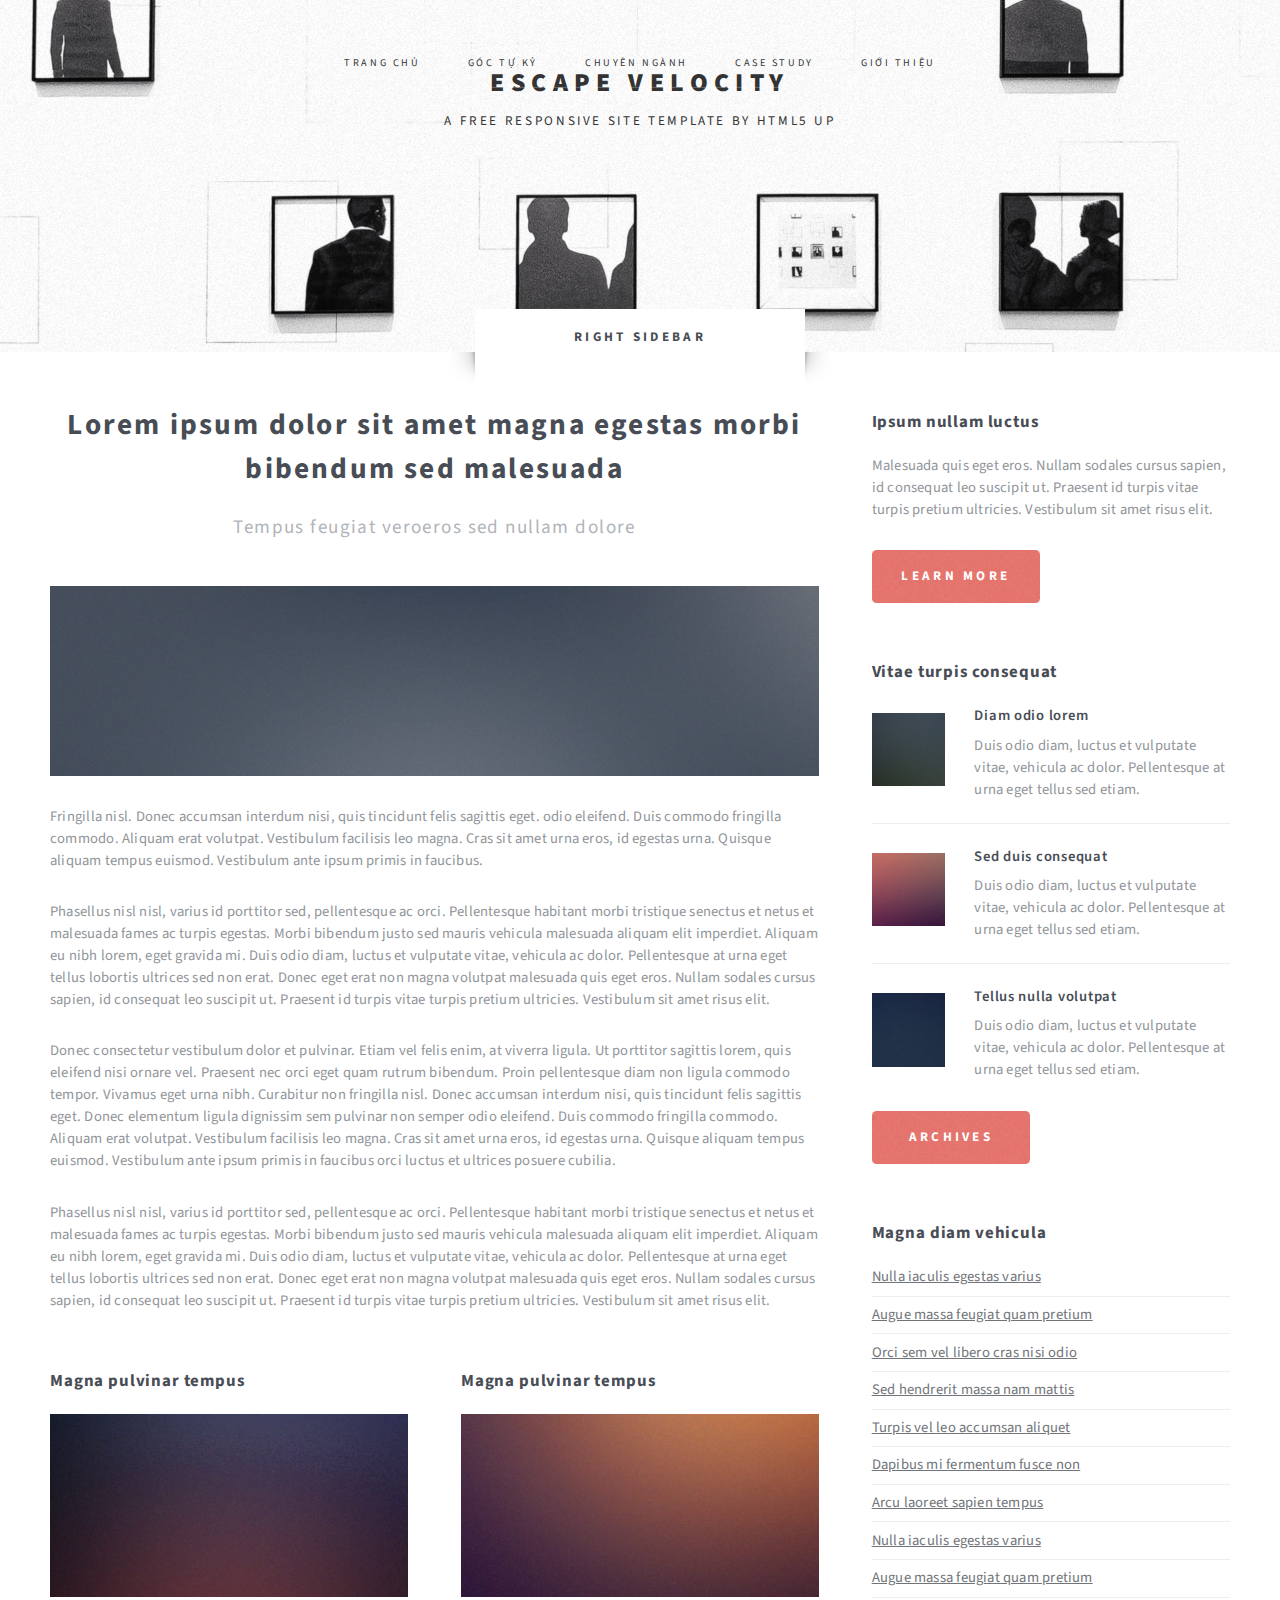
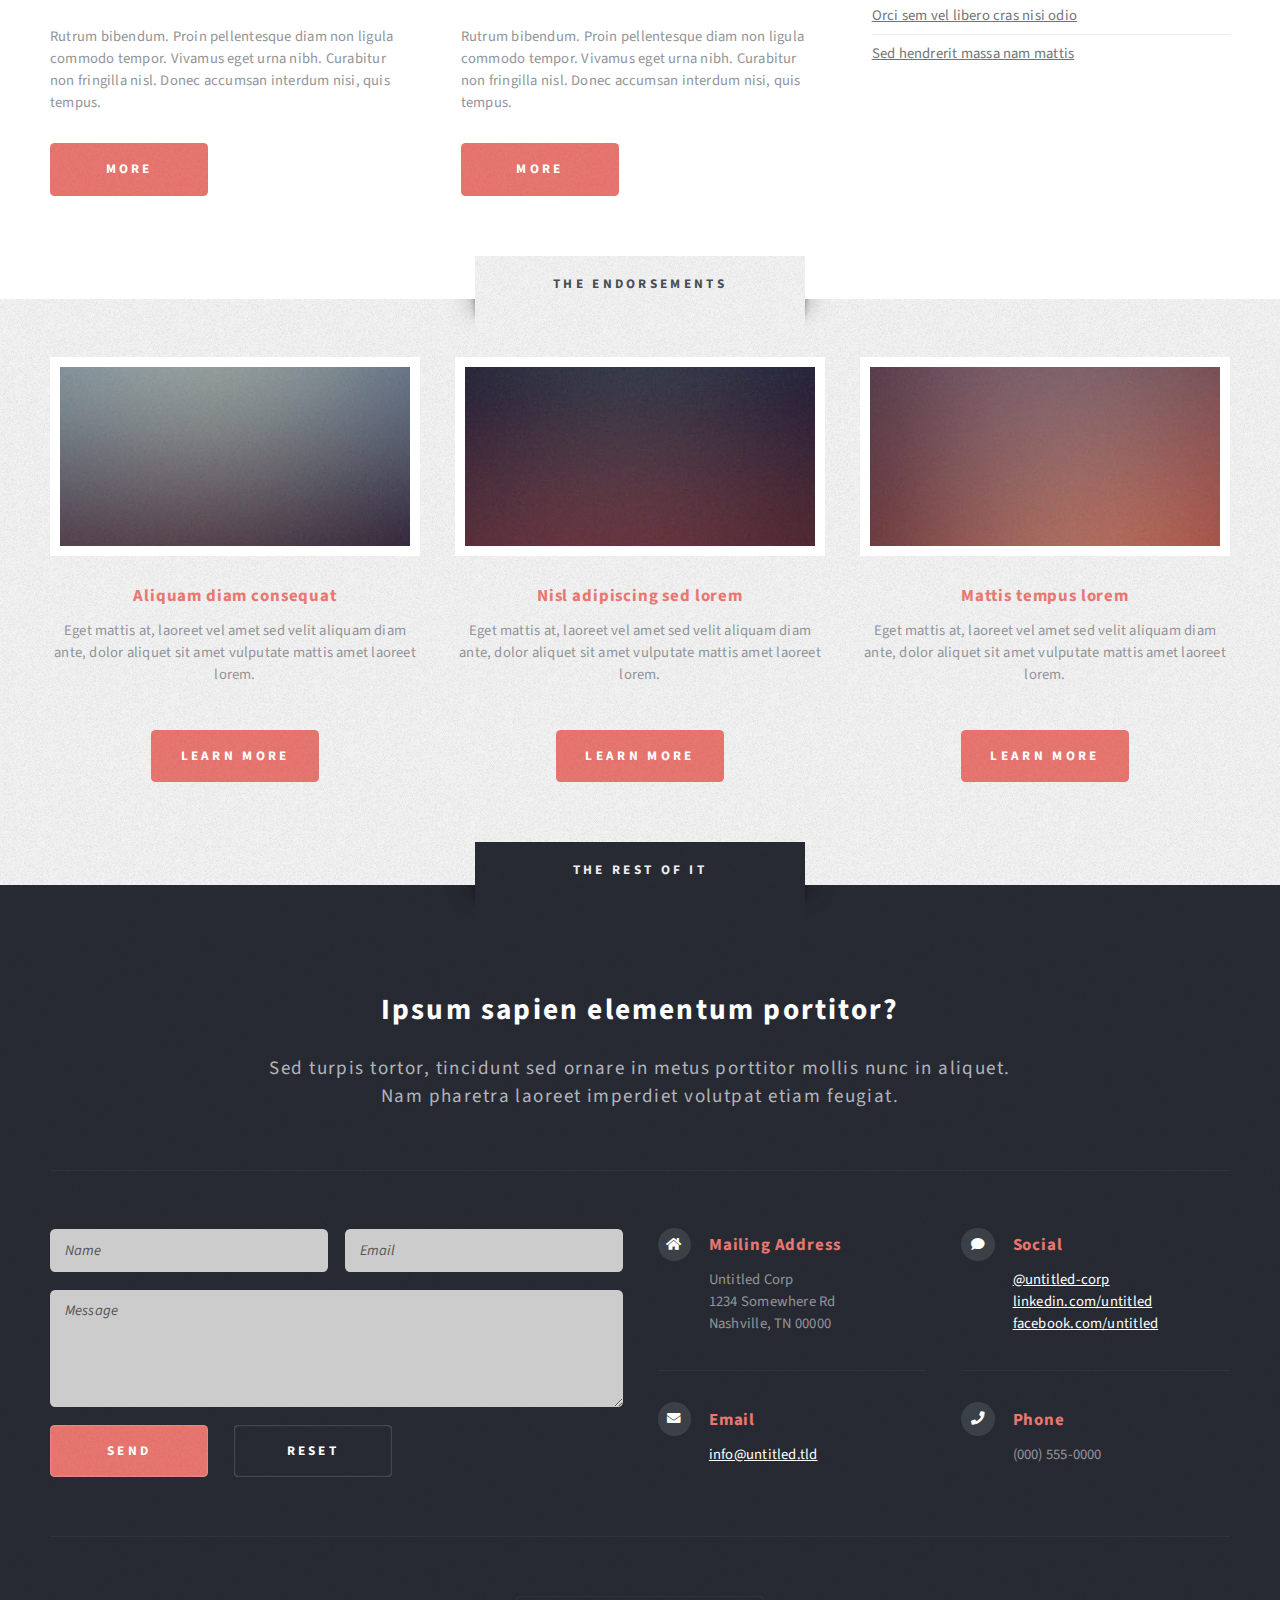
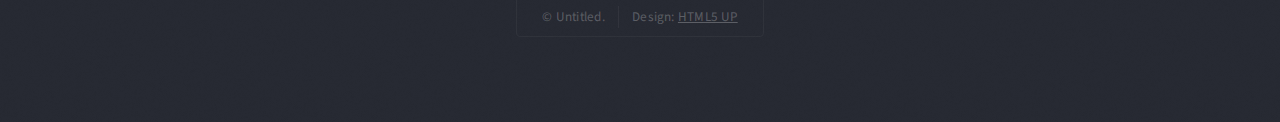
<file: right-sidebar.html>
<!DOCTYPE HTML>
<!--
	Escape Velocity by HTML5 UP
	html5up.net | @ajlkn
	Free for personal and commercial use under the CCA 3.0 license (html5up.net/license)
-->
<html>
	<head>
		<title>Right Sidebar - Escape Velocity by HTML5 UP</title>
		<meta charset="utf-8" />
		<meta name="viewport" content="width=device-width, initial-scale=1, user-scalable=no" />
		<link rel="stylesheet" href="assets/css/main.css" />
	</head>
	<body class="right-sidebar is-preload">
		<div id="page-wrapper">

			<!-- Header -->
				<section id="header" class="wrapper">

					<!-- Logo -->
						<div id="logo">
							<h1><a href="index.html">Escape Velocity</a></h1>
							<p>A free responsive site template by HTML5 UP</p>
						</div>

					<!-- Nav -->
						<nav id="nav">
							<ul>
								<li><a href="index.html">Trang chủ</a></li>
								<li>
									<a href="#">Góc tự kỷ</a>
									<ul>
										<li><a href="#">Vẽ vời</a></li>
										<li><a href="#">Review Sách</a></li>
										<li><a href="#">Green</a></li>
										<li>
											<a href="#">Psychology</a>
											<ul>
												<li><a href="#">Từ cuộc sống</a></li>
												<li><a href="#">Từ cháu của mình - Cơm</a></li>
												<li><a href="#">Từ khách hàng</a></li>
												<li><a href="#">Từ công việc</a></li>
												<li><a href="#">Từ tình yêu</a></li>
											</ul>
										</li>
										<li><a href="#">Muse corner</a></li>
									</ul>
								</li>
								<li><a href="left-sidebar.html">Chuyên ngành</a></li>
								<li class="current"><a href="right-sidebar.html">Case Study</a></li>
								<li><a href="no-sidebar.html">Giới thiệu</a></li>
							</ul>
						</nav>

				</section>

			<!-- Main -->
				<section id="main" class="wrapper style2">
					<div class="title">Right Sidebar</div>
					<div class="container">
						<div class="row gtr-150">
							<div class="col-8 col-12-medium">

								<!-- Content -->
									<div id="content">
										<article class="box post">
											<header class="style1">
												<h2>Lorem ipsum dolor sit amet magna egestas morbi bibendum sed malesuada</h2>
												<p>Tempus feugiat veroeros sed nullam dolore</p>
											</header>
											<a href="#" class="image featured">
												<img src="images/pic01.jpg" alt="" />
											</a>
											<p>Fringilla nisl. Donec accumsan interdum nisi, quis tincidunt felis sagittis eget.
											odio eleifend. Duis commodo fringilla commodo. Aliquam erat volutpat. Vestibulum
											facilisis leo magna. Cras sit amet urna eros, id egestas urna. Quisque aliquam
											tempus euismod. Vestibulum ante ipsum primis in faucibus.</p>
											<p>Phasellus nisl nisl, varius id porttitor sed, pellentesque ac orci. Pellentesque
											habitant morbi tristique senectus et netus et malesuada fames ac turpis egestas. Morbi
											bibendum justo sed mauris vehicula malesuada aliquam elit imperdiet. Aliquam eu nibh
											lorem, eget gravida mi. Duis odio diam, luctus et vulputate vitae, vehicula ac dolor.
											Pellentesque at urna eget tellus lobortis ultrices sed non erat. Donec eget erat non
											magna volutpat malesuada quis eget eros. Nullam sodales cursus sapien, id consequat
											leo suscipit ut. Praesent id turpis vitae turpis pretium ultricies. Vestibulum sit
											amet risus elit.</p>
											<p>Donec consectetur vestibulum dolor et pulvinar. Etiam vel felis enim, at viverra
											ligula. Ut porttitor sagittis lorem, quis eleifend nisi ornare vel. Praesent nec orci
											eget quam rutrum bibendum. Proin pellentesque diam non ligula commodo tempor. Vivamus
											eget urna nibh. Curabitur non fringilla nisl. Donec accumsan interdum nisi, quis
											tincidunt felis sagittis eget. Donec elementum ligula dignissim sem pulvinar non semper
											odio eleifend. Duis commodo fringilla commodo. Aliquam erat volutpat. Vestibulum
											facilisis leo magna. Cras sit amet urna eros, id egestas urna. Quisque aliquam
											tempus euismod. Vestibulum ante ipsum primis in faucibus orci luctus et ultrices
											posuere cubilia.</p>
											<p>Phasellus nisl nisl, varius id porttitor sed, pellentesque ac orci. Pellentesque
											habitant morbi tristique senectus et netus et malesuada fames ac turpis egestas. Morbi
											bibendum justo sed mauris vehicula malesuada aliquam elit imperdiet. Aliquam eu nibh
											lorem, eget gravida mi. Duis odio diam, luctus et vulputate vitae, vehicula ac dolor.
											Pellentesque at urna eget tellus lobortis ultrices sed non erat. Donec eget erat non
											magna volutpat malesuada quis eget eros. Nullam sodales cursus sapien, id consequat
											leo suscipit ut. Praesent id turpis vitae turpis pretium ultricies. Vestibulum sit
											amet risus elit.</p>
										</article>
										<div class="row gtr-150">
											<div class="col-6 col-12-small">
												<section class="box">
													<header>
														<h2>Magna pulvinar tempus</h2>
													</header>
													<a href="#" class="image featured"><img src="images/pic05.jpg" alt="" /></a>
													<p>Rutrum bibendum. Proin pellentesque diam non ligula commodo tempor. Vivamus
													eget urna nibh. Curabitur non fringilla nisl. Donec accumsan interdum nisi, quis
													tempus.</p>
													<a href="#" class="button style1">More</a>
												</section>
											</div>
											<div class="col-6 col-12-small">
												<section class="box">
													<header>
														<h2>Magna pulvinar tempus</h2>
													</header>
													<a href="#" class="image featured"><img src="images/pic06.jpg" alt="" /></a>
													<p>Rutrum bibendum. Proin pellentesque diam non ligula commodo tempor. Vivamus
													eget urna nibh. Curabitur non fringilla nisl. Donec accumsan interdum nisi, quis
													tempus.</p>
													<a href="#" class="button style1">More</a>
												</section>
											</div>
										</div>
									</div>

							</div>
							<div class="col-4 col-12-medium">

								<!-- Sidebar -->
									<div id="sidebar">
										<section class="box">
											<header>
												<h2>Ipsum nullam luctus</h2>
											</header>
											<p>Malesuada quis eget eros. Nullam sodales cursus sapien, id consequat
											leo suscipit ut. Praesent id turpis vitae turpis pretium ultricies. Vestibulum sit
											amet risus elit.</p>
											<a href="#" class="button style1">Learn More</a>
										</section>
										<section class="box">
											<header>
												<h2>Vitae turpis consequat</h2>
											</header>
											<ul class="style2">
												<li>
													<article class="box post-excerpt">
														<a href="#" class="image left"><img src="images/pic08.jpg" alt="" /></a>
														<h3><a href="#">Diam odio lorem</a></h3>
														<p>Duis odio diam, luctus et vulputate vitae, vehicula ac dolor. Pellentesque at urna eget tellus sed etiam.</p>
													</article>
												</li>
												<li>
													<article class="box post-excerpt">
														<a href="#" class="image left"><img src="images/pic09.jpg" alt="" /></a>
														<h3><a href="#">Sed duis consequat</a></h3>
														<p>Duis odio diam, luctus et vulputate vitae, vehicula ac dolor. Pellentesque at urna eget tellus sed etiam.</p>
													</article>
												</li>
												<li>
													<article class="box post-excerpt">
														<a href="#" class="image left"><img src="images/pic10.jpg" alt="" /></a>
														<h3><a href="#">Tellus nulla volutpat</a></h3>
														<p>Duis odio diam, luctus et vulputate vitae, vehicula ac dolor. Pellentesque at urna eget tellus sed etiam.</p>
													</article>
												</li>
											</ul>
											<a href="#" class="button style1">Archives</a>
										</section>
										<section class="box">
											<header>
												<h2>Magna diam vehicula</h2>
											</header>
											<ul class="style3">
												<li><a href="#">Nulla iaculis egestas varius</a></li>
												<li><a href="#">Augue massa feugiat quam pretium</a></li>
												<li><a href="#">Orci sem vel libero cras nisi odio</a></li>
												<li><a href="#">Sed hendrerit massa nam mattis</a></li>
												<li><a href="#">Turpis vel leo accumsan aliquet</a></li>
												<li><a href="#">Dapibus mi fermentum fusce non</a></li>
												<li><a href="#">Arcu laoreet sapien tempus</a></li>
												<li><a href="#">Nulla iaculis egestas varius</a></li>
												<li><a href="#">Augue massa feugiat quam pretium</a></li>
												<li><a href="#">Orci sem vel libero cras nisi odio</a></li>
												<li><a href="#">Sed hendrerit massa nam mattis</a></li>
											</ul>
										</section>
									</div>

							</div>
						</div>
					</div>
				</section>

			<!-- Highlights -->
				<section id="highlights" class="wrapper style3">
					<div class="title">The Endorsements</div>
					<div class="container">
						<div class="row aln-center">
							<div class="col-4 col-12-medium">
								<section class="highlight">
									<a href="#" class="image featured"><img src="images/pic02.jpg" alt="" /></a>
									<h3><a href="#">Aliquam diam consequat</a></h3>
									<p>Eget mattis at, laoreet vel amet sed velit aliquam diam ante, dolor aliquet sit amet vulputate mattis amet laoreet lorem.</p>
									<ul class="actions">
										<li><a href="#" class="button style1">Learn More</a></li>
									</ul>
								</section>
							</div>
							<div class="col-4 col-12-medium">
								<section class="highlight">
									<a href="#" class="image featured"><img src="images/pic03.jpg" alt="" /></a>
									<h3><a href="#">Nisl adipiscing sed lorem</a></h3>
									<p>Eget mattis at, laoreet vel amet sed velit aliquam diam ante, dolor aliquet sit amet vulputate mattis amet laoreet lorem.</p>
									<ul class="actions">
										<li><a href="#" class="button style1">Learn More</a></li>
									</ul>
								</section>
							</div>
							<div class="col-4 col-12-medium">
								<section class="highlight">
									<a href="#" class="image featured"><img src="images/pic04.jpg" alt="" /></a>
									<h3><a href="#">Mattis tempus lorem</a></h3>
									<p>Eget mattis at, laoreet vel amet sed velit aliquam diam ante, dolor aliquet sit amet vulputate mattis amet laoreet lorem.</p>
									<ul class="actions">
										<li><a href="#" class="button style1">Learn More</a></li>
									</ul>
								</section>
							</div>
						</div>
					</div>
				</section>

			<!-- Footer -->
				<section id="footer" class="wrapper">
					<div class="title">The Rest Of It</div>
					<div class="container">
						<header class="style1">
							<h2>Ipsum sapien elementum portitor?</h2>
							<p>
								Sed turpis tortor, tincidunt sed ornare in metus porttitor mollis nunc in aliquet.<br />
								Nam pharetra laoreet imperdiet volutpat etiam feugiat.
							</p>
						</header>
						<div class="row">
							<div class="col-6 col-12-medium">

								<!-- Contact Form -->
									<section>
										<form method="post" action="#">
											<div class="row gtr-50">
												<div class="col-6 col-12-small">
													<input type="text" name="name" id="contact-name" placeholder="Name" />
												</div>
												<div class="col-6 col-12-small">
													<input type="text" name="email" id="contact-email" placeholder="Email" />
												</div>
												<div class="col-12">
													<textarea name="message" id="contact-message" placeholder="Message" rows="4"></textarea>
												</div>
												<div class="col-12">
													<ul class="actions">
														<li><input type="submit" class="style1" value="Send" /></li>
														<li><input type="reset" class="style2" value="Reset" /></li>
													</ul>
												</div>
											</div>
										</form>
									</section>

							</div>
							<div class="col-6 col-12-medium">

								<!-- Contact -->
									<section class="feature-list small">
										<div class="row">
											<div class="col-6 col-12-small">
												<section>
													<h3 class="icon solid fa-home">Mailing Address</h3>
													<p>
														Untitled Corp<br />
														1234 Somewhere Rd<br />
														Nashville, TN 00000
													</p>
												</section>
											</div>
											<div class="col-6 col-12-small">
												<section>
													<h3 class="icon solid fa-comment">Social</h3>
													<p>
														<a href="#">@untitled-corp</a><br />
														<a href="#">linkedin.com/untitled</a><br />
														<a href="#">facebook.com/untitled</a>
													</p>
												</section>
											</div>
											<div class="col-6 col-12-small">
												<section>
													<h3 class="icon solid fa-envelope">Email</h3>
													<p>
														<a href="#">info@untitled.tld</a>
													</p>
												</section>
											</div>
											<div class="col-6 col-12-small">
												<section>
													<h3 class="icon solid fa-phone">Phone</h3>
													<p>
														(000) 555-0000
													</p>
												</section>
											</div>
										</div>
									</section>

							</div>
						</div>
						<div id="copyright">
							<ul>
								<li>&copy; Untitled.</li><li>Design: <a href="http://html5up.net">HTML5 UP</a></li>
							</ul>
						</div>
					</div>
				</section>

		</div>

		<!-- Scripts -->
			<script src="assets/js/jquery.min.js"></script>
			<script src="assets/js/jquery.dropotron.min.js"></script>
			<script src="assets/js/browser.min.js"></script>
			<script src="assets/js/breakpoints.min.js"></script>
			<script src="assets/js/util.js"></script>
			<script src="assets/js/main.js"></script>

	</body>
</html>
</file>
<file: assets/css/main.css>
@import url("fontawesome-all.min.css");
@import url("https://fonts.googleapis.com/css?family=Source+Sans+Pro:400,400italic,700,900");

/*
	Escape Velocity by HTML5 UP
	html5up.net | @ajlkn
	Free for personal and commercial use under the CCA 3.0 license (html5up.net/license)
*/

html, body, div, span, applet, object,
iframe, h1, h2, h3, h4, h5, h6, p, blockquote,
pre, a, abbr, acronym, address, big, cite,
code, del, dfn, em, img, ins, kbd, q, s, samp,
small, strike, strong, sub, sup, tt, var, b,
u, i, center, dl, dt, dd, ol, ul, li, fieldset,
form, label, legend, table, caption, tbody,
tfoot, thead, tr, th, td, article, aside,
canvas, details, embed, figure, figcaption,
footer, header, hgroup, menu, nav, output, ruby,
section, summary, time, mark, audio, video {
	margin: 0;
	padding: 0;
	border: 0;
	font-size: 100%;
	font: inherit;
	vertical-align: baseline;}

article, aside, details, figcaption, figure,
footer, header, hgroup, menu, nav, section {
	display: block;}

body {
	line-height: 1;
}

ol, ul {
	list-style: none;
}

blockquote, q {
	quotes: none;
}

	blockquote:before, blockquote:after, q:before, q:after {
		content: '';
		content: none;
	}

table {
	border-collapse: collapse;
	border-spacing: 0;
}

body {
	-webkit-text-size-adjust: none;
}

mark {
	background-color: transparent;
	color: inherit;
}

input::-moz-focus-inner {
	border: 0;
	padding: 0;
}

input, select, textarea {
	-moz-appearance: none;
	-webkit-appearance: none;
	-ms-appearance: none;
	appearance: none;
}

/* Basic */

	@-ms-viewport {
		width: device-width;
	}

	html {
		box-sizing: border-box;
	}

	*, *:before, *:after {
		box-sizing: inherit;
	}

	body.is-preload *, body.is-preload *:before, body.is-preload *:after {
		-moz-animation: none !important;
		-webkit-animation: none !important;
		-ms-animation: none !important;
		animation: none !important;
		-moz-transition: none !important;
		-webkit-transition: none !important;
		-ms-transition: none !important;
		transition: none !important;
	}

	body, input, textarea, select {
		font-family: 'Source Sans Pro', sans-serif;
		font-weight: 400;
		color: #919499;
		font-size: 14pt;
		line-height: 1.75em;
		letter-spacing: 0.025em;
	}

	h1, h2, h3, h4, h5, h6 {
		font-weight: 700;
		color: #484d55;
	}

		h1 a, h2 a, h3 a, h4 a, h5 a, h6 a {
			color: inherit;
			text-decoration: none;
		}

	a {
		-moz-transition: color .25s ease-in-out;
		-webkit-transition: color .25s ease-in-out;
		-ms-transition: color .25s ease-in-out;
		transition: color .25s ease-in-out;
		text-decoration: underline;
		color: #717479;
	}

		a:hover {
			text-decoration: none;
		}

	strong, b {
		font-weight: 700;
		color: #484d55;
	}

	blockquote {
		border-left: solid 0.5em #ddd;
		padding: 1em 0 1em 2em;
		font-style: italic;
	}

	em, i {
		font-style: italic;
	}

	hr {
		border: 0;
		border-top: solid 1px #ddd;
		margin: 2em 0 2em 0;
	}

	sub {
		position: relative;
		top: 0.5em;
		font-size: 0.8em;
	}

	sup {
		position: relative;
		top: -0.5em;
		font-size: 0.8em;
	}

	.nobr {
		white-space: nowrap;
	}

	br.clear {
		clear: both;
	}

	p, ul, ol, dl, table, blockquote, form {
		margin-bottom: 2em;
	}

/* Container */

	.container {
		margin: 0 auto;
		max-width: 100%;
		width: 68em;
	}

		@media screen and (max-width: 1680px) {

			.container {
				width: 70em;
			}

		}

		@media screen and (max-width: 1280px) {

			.container {
				width: calc(100% - 100px);
			}

		}

		@media screen and (max-width: 980px) {

			.container {
				width: calc(100% - 100px);
			}

		}

		@media screen and (max-width: 736px) {

			.container {
				width: calc(100% - 40px);
			}

		}

/* Row */

	.row {
		display: flex;
		flex-wrap: wrap;
		box-sizing: border-box;
		align-items: stretch;
	}

		.row > * {
			box-sizing: border-box;
		}

		.row.gtr-uniform > * > :last-child {
			margin-bottom: 0;
		}

		.row.aln-left {
			justify-content: flex-start;
		}

		.row.aln-center {
			justify-content: center;
		}

		.row.aln-right {
			justify-content: flex-end;
		}

		.row.aln-top {
			align-items: flex-start;
		}

		.row.aln-middle {
			align-items: center;
		}

		.row.aln-bottom {
			align-items: flex-end;
		}

		.row > .imp {
			order: -1;
		}

		.row > .col-1 {
			width: 8.33333%;
		}

		.row > .off-1 {
			margin-left: 8.33333%;
		}

		.row > .col-2 {
			width: 16.66667%;
		}

		.row > .off-2 {
			margin-left: 16.66667%;
		}

		.row > .col-3 {
			width: 25%;
		}

		.row > .off-3 {
			margin-left: 25%;
		}

		.row > .col-4 {
			width: 33.33333%;
		}

		.row > .off-4 {
			margin-left: 33.33333%;
		}

		.row > .col-5 {
			width: 41.66667%;
		}

		.row > .off-5 {
			margin-left: 41.66667%;
		}

		.row > .col-6 {
			width: 50%;
		}

		.row > .off-6 {
			margin-left: 50%;
		}

		.row > .col-7 {
			width: 58.33333%;
		}

		.row > .off-7 {
			margin-left: 58.33333%;
		}

		.row > .col-8 {
			width: 66.66667%;
		}

		.row > .off-8 {
			margin-left: 66.66667%;
		}

		.row > .col-9 {
			width: 75%;
		}

		.row > .off-9 {
			margin-left: 75%;
		}

		.row > .col-10 {
			width: 83.33333%;
		}

		.row > .off-10 {
			margin-left: 83.33333%;
		}

		.row > .col-11 {
			width: 91.66667%;
		}

		.row > .off-11 {
			margin-left: 91.66667%;
		}

		.row > .col-12 {
			width: 100%;
		}

		.row > .off-12 {
			margin-left: 100%;
		}

		.row.gtr-0 {
			margin-top: 0px;
			margin-left: 0px;
		}

			.row.gtr-0 > * {
				padding: 0px 0 0 0px;
			}

			.row.gtr-0.gtr-uniform {
				margin-top: 0px;
			}

				.row.gtr-0.gtr-uniform > * {
					padding-top: 0px;
				}

		.row.gtr-25 {
			margin-top: -12.5px;
			margin-left: -12.5px;
		}

			.row.gtr-25 > * {
				padding: 12.5px 0 0 12.5px;
			}

			.row.gtr-25.gtr-uniform {
				margin-top: -12.5px;
			}

				.row.gtr-25.gtr-uniform > * {
					padding-top: 12.5px;
				}

		.row.gtr-50 {
			margin-top: -25px;
			margin-left: -25px;
		}

			.row.gtr-50 > * {
				padding: 25px 0 0 25px;
			}

			.row.gtr-50.gtr-uniform {
				margin-top: -25px;
			}

				.row.gtr-50.gtr-uniform > * {
					padding-top: 25px;
				}

		.row {
			margin-top: -50px;
			margin-left: -50px;
		}

			.row > * {
				padding: 50px 0 0 50px;
			}

			.row.gtr-uniform {
				margin-top: -50px;
			}

				.row.gtr-uniform > * {
					padding-top: 50px;
				}

		.row.gtr-150 {
			margin-top: -75px;
			margin-left: -75px;
		}

			.row.gtr-150 > * {
				padding: 75px 0 0 75px;
			}

			.row.gtr-150.gtr-uniform {
				margin-top: -75px;
			}

				.row.gtr-150.gtr-uniform > * {
					padding-top: 75px;
				}

		.row.gtr-200 {
			margin-top: -100px;
			margin-left: -100px;
		}

			.row.gtr-200 > * {
				padding: 100px 0 0 100px;
			}

			.row.gtr-200.gtr-uniform {
				margin-top: -100px;
			}

				.row.gtr-200.gtr-uniform > * {
					padding-top: 100px;
				}

		@media screen and (max-width: 1680px) {

			.row {
				display: flex;
				flex-wrap: wrap;
				box-sizing: border-box;
				align-items: stretch;
			}

				.row > * {
					box-sizing: border-box;
				}

				.row.gtr-uniform > * > :last-child {
					margin-bottom: 0;
				}

				.row.aln-left {
					justify-content: flex-start;
				}

				.row.aln-center {
					justify-content: center;
				}

				.row.aln-right {
					justify-content: flex-end;
				}

				.row.aln-top {
					align-items: flex-start;
				}

				.row.aln-middle {
					align-items: center;
				}

				.row.aln-bottom {
					align-items: flex-end;
				}

				.row > .imp-xlarge {
					order: -1;
				}

				.row > .col-1-xlarge {
					width: 8.33333%;
				}

				.row > .off-1-xlarge {
					margin-left: 8.33333%;
				}

				.row > .col-2-xlarge {
					width: 16.66667%;
				}

				.row > .off-2-xlarge {
					margin-left: 16.66667%;
				}

				.row > .col-3-xlarge {
					width: 25%;
				}

				.row > .off-3-xlarge {
					margin-left: 25%;
				}

				.row > .col-4-xlarge {
					width: 33.33333%;
				}

				.row > .off-4-xlarge {
					margin-left: 33.33333%;
				}

				.row > .col-5-xlarge {
					width: 41.66667%;
				}

				.row > .off-5-xlarge {
					margin-left: 41.66667%;
				}

				.row > .col-6-xlarge {
					width: 50%;
				}

				.row > .off-6-xlarge {
					margin-left: 50%;
				}

				.row > .col-7-xlarge {
					width: 58.33333%;
				}

				.row > .off-7-xlarge {
					margin-left: 58.33333%;
				}

				.row > .col-8-xlarge {
					width: 66.66667%;
				}

				.row > .off-8-xlarge {
					margin-left: 66.66667%;
				}

				.row > .col-9-xlarge {
					width: 75%;
				}

				.row > .off-9-xlarge {
					margin-left: 75%;
				}

				.row > .col-10-xlarge {
					width: 83.33333%;
				}

				.row > .off-10-xlarge {
					margin-left: 83.33333%;
				}

				.row > .col-11-xlarge {
					width: 91.66667%;
				}

				.row > .off-11-xlarge {
					margin-left: 91.66667%;
				}

				.row > .col-12-xlarge {
					width: 100%;
				}

				.row > .off-12-xlarge {
					margin-left: 100%;
				}

				.row.gtr-0 {
					margin-top: 0px;
					margin-left: 0px;
				}

					.row.gtr-0 > * {
						padding: 0px 0 0 0px;
					}

					.row.gtr-0.gtr-uniform {
						margin-top: 0px;
					}

						.row.gtr-0.gtr-uniform > * {
							padding-top: 0px;
						}

				.row.gtr-25 {
					margin-top: -12.5px;
					margin-left: -12.5px;
				}

					.row.gtr-25 > * {
						padding: 12.5px 0 0 12.5px;
					}

					.row.gtr-25.gtr-uniform {
						margin-top: -12.5px;
					}

						.row.gtr-25.gtr-uniform > * {
							padding-top: 12.5px;
						}

				.row.gtr-50 {
					margin-top: -25px;
					margin-left: -25px;
				}

					.row.gtr-50 > * {
						padding: 25px 0 0 25px;
					}

					.row.gtr-50.gtr-uniform {
						margin-top: -25px;
					}

						.row.gtr-50.gtr-uniform > * {
							padding-top: 25px;
						}

				.row {
					margin-top: -50px;
					margin-left: -50px;
				}

					.row > * {
						padding: 50px 0 0 50px;
					}

					.row.gtr-uniform {
						margin-top: -50px;
					}

						.row.gtr-uniform > * {
							padding-top: 50px;
						}

				.row.gtr-150 {
					margin-top: -75px;
					margin-left: -75px;
				}

					.row.gtr-150 > * {
						padding: 75px 0 0 75px;
					}

					.row.gtr-150.gtr-uniform {
						margin-top: -75px;
					}

						.row.gtr-150.gtr-uniform > * {
							padding-top: 75px;
						}

				.row.gtr-200 {
					margin-top: -100px;
					margin-left: -100px;
				}

					.row.gtr-200 > * {
						padding: 100px 0 0 100px;
					}

					.row.gtr-200.gtr-uniform {
						margin-top: -100px;
					}

						.row.gtr-200.gtr-uniform > * {
							padding-top: 100px;
						}

		}

		@media screen and (max-width: 1280px) {

			.row {
				display: flex;
				flex-wrap: wrap;
				box-sizing: border-box;
				align-items: stretch;
			}

				.row > * {
					box-sizing: border-box;
				}

				.row.gtr-uniform > * > :last-child {
					margin-bottom: 0;
				}

				.row.aln-left {
					justify-content: flex-start;
				}

				.row.aln-center {
					justify-content: center;
				}

				.row.aln-right {
					justify-content: flex-end;
				}

				.row.aln-top {
					align-items: flex-start;
				}

				.row.aln-middle {
					align-items: center;
				}

				.row.aln-bottom {
					align-items: flex-end;
				}

				.row > .imp-large {
					order: -1;
				}

				.row > .col-1-large {
					width: 8.33333%;
				}

				.row > .off-1-large {
					margin-left: 8.33333%;
				}

				.row > .col-2-large {
					width: 16.66667%;
				}

				.row > .off-2-large {
					margin-left: 16.66667%;
				}

				.row > .col-3-large {
					width: 25%;
				}

				.row > .off-3-large {
					margin-left: 25%;
				}

				.row > .col-4-large {
					width: 33.33333%;
				}

				.row > .off-4-large {
					margin-left: 33.33333%;
				}

				.row > .col-5-large {
					width: 41.66667%;
				}

				.row > .off-5-large {
					margin-left: 41.66667%;
				}

				.row > .col-6-large {
					width: 50%;
				}

				.row > .off-6-large {
					margin-left: 50%;
				}

				.row > .col-7-large {
					width: 58.33333%;
				}

				.row > .off-7-large {
					margin-left: 58.33333%;
				}

				.row > .col-8-large {
					width: 66.66667%;
				}

				.row > .off-8-large {
					margin-left: 66.66667%;
				}

				.row > .col-9-large {
					width: 75%;
				}

				.row > .off-9-large {
					margin-left: 75%;
				}

				.row > .col-10-large {
					width: 83.33333%;
				}

				.row > .off-10-large {
					margin-left: 83.33333%;
				}

				.row > .col-11-large {
					width: 91.66667%;
				}

				.row > .off-11-large {
					margin-left: 91.66667%;
				}

				.row > .col-12-large {
					width: 100%;
				}

				.row > .off-12-large {
					margin-left: 100%;
				}

				.row.gtr-0 {
					margin-top: 0px;
					margin-left: 0px;
				}

					.row.gtr-0 > * {
						padding: 0px 0 0 0px;
					}

					.row.gtr-0.gtr-uniform {
						margin-top: 0px;
					}

						.row.gtr-0.gtr-uniform > * {
							padding-top: 0px;
						}

				.row.gtr-25 {
					margin-top: -8.75px;
					margin-left: -8.75px;
				}

					.row.gtr-25 > * {
						padding: 8.75px 0 0 8.75px;
					}

					.row.gtr-25.gtr-uniform {
						margin-top: -8.75px;
					}

						.row.gtr-25.gtr-uniform > * {
							padding-top: 8.75px;
						}

				.row.gtr-50 {
					margin-top: -17.5px;
					margin-left: -17.5px;
				}

					.row.gtr-50 > * {
						padding: 17.5px 0 0 17.5px;
					}

					.row.gtr-50.gtr-uniform {
						margin-top: -17.5px;
					}

						.row.gtr-50.gtr-uniform > * {
							padding-top: 17.5px;
						}

				.row {
					margin-top: -35px;
					margin-left: -35px;
				}

					.row > * {
						padding: 35px 0 0 35px;
					}

					.row.gtr-uniform {
						margin-top: -35px;
					}

						.row.gtr-uniform > * {
							padding-top: 35px;
						}

				.row.gtr-150 {
					margin-top: -52.5px;
					margin-left: -52.5px;
				}

					.row.gtr-150 > * {
						padding: 52.5px 0 0 52.5px;
					}

					.row.gtr-150.gtr-uniform {
						margin-top: -52.5px;
					}

						.row.gtr-150.gtr-uniform > * {
							padding-top: 52.5px;
						}

				.row.gtr-200 {
					margin-top: -70px;
					margin-left: -70px;
				}

					.row.gtr-200 > * {
						padding: 70px 0 0 70px;
					}

					.row.gtr-200.gtr-uniform {
						margin-top: -70px;
					}

						.row.gtr-200.gtr-uniform > * {
							padding-top: 70px;
						}

		}

		@media screen and (max-width: 980px) {

			.row {
				display: flex;
				flex-wrap: wrap;
				box-sizing: border-box;
				align-items: stretch;
			}

				.row > * {
					box-sizing: border-box;
				}

				.row.gtr-uniform > * > :last-child {
					margin-bottom: 0;
				}

				.row.aln-left {
					justify-content: flex-start;
				}

				.row.aln-center {
					justify-content: center;
				}

				.row.aln-right {
					justify-content: flex-end;
				}

				.row.aln-top {
					align-items: flex-start;
				}

				.row.aln-middle {
					align-items: center;
				}

				.row.aln-bottom {
					align-items: flex-end;
				}

				.row > .imp-medium {
					order: -1;
				}

				.row > .col-1-medium {
					width: 8.33333%;
				}

				.row > .off-1-medium {
					margin-left: 8.33333%;
				}

				.row > .col-2-medium {
					width: 16.66667%;
				}

				.row > .off-2-medium {
					margin-left: 16.66667%;
				}

				.row > .col-3-medium {
					width: 25%;
				}

				.row > .off-3-medium {
					margin-left: 25%;
				}

				.row > .col-4-medium {
					width: 33.33333%;
				}

				.row > .off-4-medium {
					margin-left: 33.33333%;
				}

				.row > .col-5-medium {
					width: 41.66667%;
				}

				.row > .off-5-medium {
					margin-left: 41.66667%;
				}

				.row > .col-6-medium {
					width: 50%;
				}

				.row > .off-6-medium {
					margin-left: 50%;
				}

				.row > .col-7-medium {
					width: 58.33333%;
				}

				.row > .off-7-medium {
					margin-left: 58.33333%;
				}

				.row > .col-8-medium {
					width: 66.66667%;
				}

				.row > .off-8-medium {
					margin-left: 66.66667%;
				}

				.row > .col-9-medium {
					width: 75%;
				}

				.row > .off-9-medium {
					margin-left: 75%;
				}

				.row > .col-10-medium {
					width: 83.33333%;
				}

				.row > .off-10-medium {
					margin-left: 83.33333%;
				}

				.row > .col-11-medium {
					width: 91.66667%;
				}

				.row > .off-11-medium {
					margin-left: 91.66667%;
				}

				.row > .col-12-medium {
					width: 100%;
				}

				.row > .off-12-medium {
					margin-left: 100%;
				}

				.row.gtr-0 {
					margin-top: 0px;
					margin-left: 0px;
				}

					.row.gtr-0 > * {
						padding: 0px 0 0 0px;
					}

					.row.gtr-0.gtr-uniform {
						margin-top: 0px;
					}

						.row.gtr-0.gtr-uniform > * {
							padding-top: 0px;
						}

				.row.gtr-25 {
					margin-top: -12.5px;
					margin-left: -12.5px;
				}

					.row.gtr-25 > * {
						padding: 12.5px 0 0 12.5px;
					}

					.row.gtr-25.gtr-uniform {
						margin-top: -12.5px;
					}

						.row.gtr-25.gtr-uniform > * {
							padding-top: 12.5px;
						}

				.row.gtr-50 {
					margin-top: -25px;
					margin-left: -25px;
				}

					.row.gtr-50 > * {
						padding: 25px 0 0 25px;
					}

					.row.gtr-50.gtr-uniform {
						margin-top: -25px;
					}

						.row.gtr-50.gtr-uniform > * {
							padding-top: 25px;
						}

				.row {
					margin-top: -50px;
					margin-left: -50px;
				}

					.row > * {
						padding: 50px 0 0 50px;
					}

					.row.gtr-uniform {
						margin-top: -50px;
					}

						.row.gtr-uniform > * {
							padding-top: 50px;
						}

				.row.gtr-150 {
					margin-top: -75px;
					margin-left: -75px;
				}

					.row.gtr-150 > * {
						padding: 75px 0 0 75px;
					}

					.row.gtr-150.gtr-uniform {
						margin-top: -75px;
					}

						.row.gtr-150.gtr-uniform > * {
							padding-top: 75px;
						}

				.row.gtr-200 {
					margin-top: -100px;
					margin-left: -100px;
				}

					.row.gtr-200 > * {
						padding: 100px 0 0 100px;
					}

					.row.gtr-200.gtr-uniform {
						margin-top: -100px;
					}

						.row.gtr-200.gtr-uniform > * {
							padding-top: 100px;
						}

		}

		@media screen and (max-width: 736px) {

			.row {
				display: flex;
				flex-wrap: wrap;
				box-sizing: border-box;
				align-items: stretch;
			}

				.row > * {
					box-sizing: border-box;
				}

				.row.gtr-uniform > * > :last-child {
					margin-bottom: 0;
				}

				.row.aln-left {
					justify-content: flex-start;
				}

				.row.aln-center {
					justify-content: center;
				}

				.row.aln-right {
					justify-content: flex-end;
				}

				.row.aln-top {
					align-items: flex-start;
				}

				.row.aln-middle {
					align-items: center;
				}

				.row.aln-bottom {
					align-items: flex-end;
				}

				.row > .imp-small {
					order: -1;
				}

				.row > .col-1-small {
					width: 8.33333%;
				}

				.row > .off-1-small {
					margin-left: 8.33333%;
				}

				.row > .col-2-small {
					width: 16.66667%;
				}

				.row > .off-2-small {
					margin-left: 16.66667%;
				}

				.row > .col-3-small {
					width: 25%;
				}

				.row > .off-3-small {
					margin-left: 25%;
				}

				.row > .col-4-small {
					width: 33.33333%;
				}

				.row > .off-4-small {
					margin-left: 33.33333%;
				}

				.row > .col-5-small {
					width: 41.66667%;
				}

				.row > .off-5-small {
					margin-left: 41.66667%;
				}

				.row > .col-6-small {
					width: 50%;
				}

				.row > .off-6-small {
					margin-left: 50%;
				}

				.row > .col-7-small {
					width: 58.33333%;
				}

				.row > .off-7-small {
					margin-left: 58.33333%;
				}

				.row > .col-8-small {
					width: 66.66667%;
				}

				.row > .off-8-small {
					margin-left: 66.66667%;
				}

				.row > .col-9-small {
					width: 75%;
				}

				.row > .off-9-small {
					margin-left: 75%;
				}

				.row > .col-10-small {
					width: 83.33333%;
				}

				.row > .off-10-small {
					margin-left: 83.33333%;
				}

				.row > .col-11-small {
					width: 91.66667%;
				}

				.row > .off-11-small {
					margin-left: 91.66667%;
				}

				.row > .col-12-small {
					width: 100%;
				}

				.row > .off-12-small {
					margin-left: 100%;
				}

				.row.gtr-0 {
					margin-top: 0px;
					margin-left: 0px;
				}

					.row.gtr-0 > * {
						padding: 0px 0 0 0px;
					}

					.row.gtr-0.gtr-uniform {
						margin-top: 0px;
					}

						.row.gtr-0.gtr-uniform > * {
							padding-top: 0px;
						}

				.row.gtr-25 {
					margin-top: -7.5px;
					margin-left: -7.5px;
				}

					.row.gtr-25 > * {
						padding: 7.5px 0 0 7.5px;
					}

					.row.gtr-25.gtr-uniform {
						margin-top: -7.5px;
					}

						.row.gtr-25.gtr-uniform > * {
							padding-top: 7.5px;
						}

				.row.gtr-50 {
					margin-top: -15px;
					margin-left: -15px;
				}

					.row.gtr-50 > * {
						padding: 15px 0 0 15px;
					}

					.row.gtr-50.gtr-uniform {
						margin-top: -15px;
					}

						.row.gtr-50.gtr-uniform > * {
							padding-top: 15px;
						}

				.row {
					margin-top: -30px;
					margin-left: -30px;
				}

					.row > * {
						padding: 30px 0 0 30px;
					}

					.row.gtr-uniform {
						margin-top: -30px;
					}

						.row.gtr-uniform > * {
							padding-top: 30px;
						}

				.row.gtr-150 {
					margin-top: -45px;
					margin-left: -45px;
				}

					.row.gtr-150 > * {
						padding: 45px 0 0 45px;
					}

					.row.gtr-150.gtr-uniform {
						margin-top: -45px;
					}

						.row.gtr-150.gtr-uniform > * {
							padding-top: 45px;
						}

				.row.gtr-200 {
					margin-top: -60px;
					margin-left: -60px;
				}

					.row.gtr-200 > * {
						padding: 60px 0 0 60px;
					}

					.row.gtr-200.gtr-uniform {
						margin-top: -60px;
					}

						.row.gtr-200.gtr-uniform > * {
							padding-top: 60px;
						}

		}

/* Section/Article */

	section,
	article {
		margin: 0 0 4em 0;
	}

	section > :last-child,
	article > :last-child,
	section:last-child,
	article:last-child {
		margin-bottom: 0;
	}

	header.style1 {
		text-align: center;
		padding: 3em 0 3em 0;
	}

		header.style1 h2 {
			font-weight: 700;
			font-size: 2em;
			letter-spacing: 0.075em;
			line-height: 1.5em;
		}

		header.style1 p {
			color: #b1b4b9;
			display: block;
			margin: 1.15em 0 0 0;
			font-size: 1.3em;
			letter-spacing: 0.075em;
			line-height: 1.5em;
		}

/* Table */

	table {
		width: 100%;
	}

		table.default {
			width: 100%;
		}

			table.default tbody tr:nth-child(2n+2) {
				background: #f4f4f4;
			}

			table.default td {
				padding: 0.5em 1em 0.5em 1em;
			}

			table.default th {
				text-align: left;
				font-weight: 400;
				padding: 0.5em 1em 0.5em 1em;
			}

			table.default thead {
				background: #484d55;
				color: #fff;
			}

			table.default tfoot {
				background: #eee;
			}

/* Form */

	form label {
		display: block;
		font-weight: 700;
		color: #484d55;
		margin: 0.25em 0 0.5em 0;
	}

	form input[type="text"],
	form input[type="email"],
	form input[type="password"],
	form select,
	form textarea {
		-moz-transition: all .25s ease-in-out;
		-webkit-transition: all .25s ease-in-out;
		-ms-transition: all .25s ease-in-out;
		transition: all .25s ease-in-out;
		-webkit-appearance: none;
		display: block;
		border: 0;
		background: #eee;
		box-shadow: inset 0px 0px 1px 0px #a0a1a7;
		border-radius: 0.35em;
		width: 100%;
		padding: 0.75em 1em 0.75em 1em;
	}

		form input[type="text"]:focus,
		form input[type="email"]:focus,
		form input[type="password"]:focus,
		form select:focus,
		form textarea:focus {
			background: #f8f8f8;
		}

	form input[type="text"],
	form input[type="email"]
	input[type="password"] {
		line-height: 1em;
	}

	form select {
		line-height: 1em;
	}

	form textarea {
		min-height: 8em;
	}

	form ul.actions {
		margin-top: 0;
	}

	form ::-webkit-input-placeholder {
		color: #555 !important;
		font-style: italic;
		line-height: 1.35em;
	}

	form :-moz-placeholder {
		color: #555 !important;
		font-style: italic;
	}

	form ::-moz-placeholder {
		color: #555 !important;
		font-style: italic;
	}

	form :-ms-input-placeholder {
		color: #555 !important;
		font-style: italic;
	}

	form ::-moz-focus-inner {
		border: 0;
	}

/* Image */

	.image {
		display: inline-block;
	}

		.image img {
			display: block;
			width: 100%;
		}

		.image.fit {
			display: block;
			width: 100%;
		}

		.image.left {
			float: left;
			margin: 0 2em 2em 0;
		}

		.image.centered {
			display: block;
			margin: 0 0 2em 0;
		}

			.image.centered img {
				margin: 0 auto;
				width: auto;
			}

		.image.featured {
			display: block;
			width: 100%;
			margin: 0 0 2em 0;
		}

/* Button */

	input[type="button"],
	input[type="submit"],
	input[type="reset"],
	button,
	.button {
		-moz-transition: all .25s ease-in-out;
		-webkit-transition: all .25s ease-in-out;
		-ms-transition: all .25s ease-in-out;
		transition: all .25s ease-in-out;
		display: inline-block;
		background: #444;
		text-align: center;
		text-transform: uppercase;
		font-weight: 700;
		letter-spacing: 0.25em;
		text-decoration: none;
		border-radius: 0.35em;
		border: 0;
		outline: 0;
		cursor: pointer;
		padding: 0 2.25em 0 2.25em;
		font-size: 0.9em;
		min-width: 12em;
		height: 4em;
		line-height: 4em;
	}

		input[type="button"]:hover,
		input[type="submit"]:hover,
		input[type="reset"]:hover,
		button:hover,
		.button:hover {
			background-color: #f98780;
		}

		input[type="button"].large,
		input[type="submit"].large,
		input[type="reset"].large,
		button.large,
		.button.large {
			font-size: 1em;
			min-width: 14em;
		}

		input[type="button"].style1,
		input[type="submit"].style1,
		input[type="reset"].style1,
		button.style1,
		.button.style1 {
			background: #e97770 url("images/overlay.png");
			color: #fff;
		}

			input[type="button"].style1:hover,
			input[type="submit"].style1:hover,
			input[type="reset"].style1:hover,
			button.style1:hover,
			.button.style1:hover {
				background-color: #f98780;
			}

			input[type="button"].style1:active,
			input[type="submit"].style1:active,
			input[type="reset"].style1:active,
			button.style1:active,
			.button.style1:active {
				background-color: #d96760;
			}

		input[type="button"].style2,
		input[type="submit"].style2,
		input[type="reset"].style2,
		button.style2,
		.button.style2 {
			background: none;
			color: #606167;
			box-shadow: inset 0px 0px 2px 0px #a0a1a7;
		}

			input[type="button"].style2:hover,
			input[type="submit"].style2:hover,
			input[type="reset"].style2:hover,
			button.style2:hover,
			.button.style2:hover {
				box-shadow: inset 0px 0px 2px 0px #606167;
			}

			input[type="button"].style2:active,
			input[type="submit"].style2:active,
			input[type="reset"].style2:active,
			button.style2:active,
			.button.style2:active {
				box-shadow: inset 0px 0px 2px 0px #202127;
			}

		input[type="button"].style3,
		input[type="submit"].style3,
		input[type="reset"].style3,
		button.style3,
		.button.style3 {
			background: #2f333b url("images/overlay.png");
			color: #fff;
		}

			input[type="button"].style3:hover,
			input[type="submit"].style3:hover,
			input[type="reset"].style3:hover,
			button.style3:hover,
			.button.style3:hover {
				background-color: #3f434b;
			}

			input[type="button"].style3:active,
			input[type="submit"].style3:active,
			input[type="reset"].style3:active,
			button.style3:active,
			.button.style3:active {
				background-color: #1f232b;
			}

/* List */

	ul {
		list-style: disc;
		padding-left: 1em;
	}

		ul li {
			padding-left: 0.5em;
		}

		ul.style2 {
			list-style: none;
			padding-left: 0;
		}

			ul.style2 li {
				border-top: solid 1px #eee;
				padding: 1.5em 0 0 0;
				margin: 1.5em 0 0 0;
			}

				ul.style2 li:first-child {
					border-top: 0;
					padding-top: 0;
					margin-top: 0;
				}

		ul.style3 {
			list-style: none;
			padding-left: 0;
		}

			ul.style3 li {
				border-top: solid 1px #eee;
				padding: 0.5em 0 0 0;
				margin: 0.5em 0 0 0;
			}

				ul.style3 li:first-child {
					border-top: 0;
					padding-top: 0;
					margin-top: 0;
				}

	ol {
		list-style: decimal;
		padding-left: 1.25em;
	}

		ol li {
			padding-left: 0.25em;
		}

/* Actions */

	ul.actions {
		list-style: none;
		padding-left: 0;
		margin: 3em 0 0 0;
	}

		ul.actions li {
			display: inline-block;
			margin: 0 0.75em 0 0.75em;
			padding-left: 0;
		}

			ul.actions li:first-child {
				margin-left: 0;
			}

			ul.actions li:last-child {
				margin-right: 0;
			}

		ul.actions.special {
			text-align: center;
		}

/* Feature List */

	.feature-list {
		max-width: 58em;
		margin-left: auto;
		margin-right: auto;
		position: relative;
		top: 0.75em;
	}

		.feature-list section {
			border-top: solid 1px #eee;
			padding-top: 3em;
			padding-left: 5em;
			position: relative;
		}

		@media screen and (min-width: 981px) {

			.feature-list > .row > :nth-child(-n + 2) > section {
				border-top: 0;
				padding-top: 0;
			}

		}

		.feature-list h3 {
			color: #e97770 !important;
			margin: -0.35em 0 0.75em 0;
			font-size: 1.15em;
			letter-spacing: 0.05em;
		}

			.feature-list h3:before {
				display: block;
				color: #fff;
				background: #2f333b url("images/overlay.png");
				border-radius: 2.5em;
				text-align: center;
				width: 2.5em;
				height: 2.5em;
				line-height: 2.5em;
				margin-right: 0.75em;
				position: absolute;
				left: 0;
				margin-top: -0.5em;
			}

		.feature-list.small section {
			padding-left: 3.5em;
		}

		.feature-list.small h3:before {
			font-size: 0.8em;
		}

/* Icons */

	.icon {
		text-decoration: none;
		text-decoration: none;
	}

		.icon:before {
			-moz-osx-font-smoothing: grayscale;
			-webkit-font-smoothing: antialiased;
			display: inline-block;
			font-style: normal;
			font-variant: normal;
			text-rendering: auto;
			line-height: 1;
			text-transform: none !important;
			font-family: 'Font Awesome 5 Free';
			font-weight: 400;
		}

		.icon:before {
			line-height: inherit;
			font-size: 1.25em;
		}

		.icon > .label {
			display: none;
		}

		.icon.solid:before {
			font-weight: 900;
		}

		.icon.brands:before {
			font-family: 'Font Awesome 5 Brands';
		}

/* Box */

	.box header {
		margin: 0 0 1.5em 0;
	}

		.box header.style1 {
			position: relative;
			margin: -0.5em 0 0 0;
			padding-top: 0;
		}

	.box h2 {
		margin: 0 0 0.75em 0;
		font-size: 1.15em;
		letter-spacing: 0.05em;
	}

	.box h3 {
		margin: 0 0 0.5em 0;
		font-size: 1em;
		font-weight: 600;
		letter-spacing: 0.05em;
	}

	.box.post-excerpt .image.left {
		position: relative;
		top: 0.5em;
		width: 5em;
	}

	.box.post-excerpt h3, .box.post-excerpt p {
		margin-left: 7em;
	}

/* Wrapper */

	.wrapper {
		position: relative;
		padding: 6em 0 9em 0;
	}

		.wrapper .title {
			position: absolute;
			top: 0;
			left: 50%;
			text-align: center;
			text-transform: uppercase;
			display: block;
			font-weight: 700;
			letter-spacing: 0.25em;
			font-size: 0.9em;
			width: 25em;
			height: 3.25em;
			top: -3.25em;
			line-height: 3.25em;
			margin-bottom: -3.25em;
			margin-left: -12.5em;
			padding-top: 0.5em;
		}

			.wrapper .title:before {
				content: '';
				position: absolute;
				bottom: -38px;
				left: -35px;
				width: 35px;
				height: 38px;
				background: url("images/shadow.png");
			}

			.wrapper .title:after {
				-moz-transform: scaleX(-1);
				-webkit-transform: scaleX(-1);
				-ms-transform: scaleX(-1);
				transform: scaleX(-1);
				content: '';
				position: absolute;
				bottom: -38px;
				right: -35px;
				width: 35px;
				height: 38px;
				background: url("images/shadow.png");
			}

		.wrapper.style1 {
			background: #e97770 url("images/overlay.png");
			color: #eee;
			color: rgba(255, 255, 255, 0.75);
		}

			.wrapper.style1 .title {
				background: #e97770 url("images/overlay.png");
				color: #fff;
			}

			.wrapper.style1 h1, .wrapper.style1 h2, .wrapper.style1 h3, .wrapper.style1 h4, .wrapper.style1 h5, .wrapper.style1 h6, .wrapper.style1 strong, .wrapper.style1 b, .wrapper.style1 a {
				color: #fff;
			}

		.wrapper.style2 {
			background: #fff;
		}

			.wrapper.style2 .title {
				background: #fff;
				color: #484d55;
			}

		.wrapper.style3 {
			background: #f3f3f3 url("images/overlay.png");
		}

			.wrapper.style3 .title {
				background: #f3f3f3 url("images/overlay.png");
				color: #484d55;
			}

			.wrapper.style3 .image {
				border: solid 10px #fff;
			}

/* Page Wrapper */

	#page-wrapper > section {
		margin-bottom: 0;
	}

/* Header */

	#header {
		display: -moz-flex;
		display: -webkit-flex;
		display: -ms-flex;
		display: flex;
		-moz-align-items: center;
		-webkit-align-items: center;
		-ms-align-items: center;
		align-items: center;
		-moz-justify-content: center;
		-webkit-justify-content: center;
		-ms-justify-content: center;
		justify-content: center;
		position: relative;
		height: 24em;
		background: url("../../images/banner.jpg") center center;
		background-size: cover;
		padding: 0;

	}

		#header:before {
			content: '';
			position: absolute;
			top: 0;
			left: 0;
			width: 100%;
			height: 100%;
			background: url("images/overlay.png");
		}

		.homepage #header {
			height: 35em;
		}

/* Logo */

	#logo {
		width: 100%;
		text-align: center;
		position: relative;
		top: 1.5em;
	}

		#logo h1 {
			font-weight: 900;
			text-transform: uppercase;
			color: #333;
			font-size: 2em;
			letter-spacing: 0.25em;
		}

		#logo p {
			color: #333;
			text-transform: uppercase;
			margin: 1.25em 0 0 0;
			display: block;
			letter-spacing: 0.2em;
			font-size: 0.9em;
		}

/* Nav */

	#nav {
		position: absolute;
		display: block;
		top: 2.5em;
		left: 0;
		width: 100%;
		text-align: center;
	}

		#nav > ul {
			display: inline-block;
			border-radius: 0.35em;
			box-shadow: inset 0px 0px 1px 1px rgba(255, 255, 255, 0.25);
			padding: 0 1.5em 0 1.5em;
		}

			#nav > ul > li {
				display: inline-block;
				text-align: center;
				padding: 0 1.5em 0 1.5em;
			}

				#nav > ul > li > ul {
					display: none;
				}

				#nav > ul > li > a, #nav > ul > li > span {
					display: block;
					color: #333;
					color: hsla(0, 0%, 20%, 1);
					text-transform: uppercase;
					text-decoration: none;
					font-size: 0.7em;
					letter-spacing: 0.25em;
					height: 5em;
					line-height: 5em;
					-moz-transition: all .25s ease-in-out;
					-webkit-transition: all .25s ease-in-out;
					-o-transition: all .25s ease-in-out;
					-ms-transition: all .25s ease-in-out;
					transition: all .25s ease-in-out;
					outline: 0;
				}

				#nav > ul > li:hover > a {
					color: rgb(208, 93, 93);
				}

				#nav > ul > li.active > a, #nav > ul > li.active > span {
					color: rgb(208, 93, 93);
				}

	.dropotron {
		background: #222835 url("images/overlay.png");
		background-color: rgba(44, 50, 63, 0.925);
		padding: 1.25em 1em 1.25em 1em;
		border-radius: 0.35em;
		box-shadow: inset 0px 0px 1px 1px rgba(255, 255, 255, 0.25);
		min-width: 12em;
		text-align: left;
		margin-top: -1.25em;
		margin-left: -1px;
		list-style: none;
	}

		.dropotron.level-0 {
			margin-top: -1px;
			margin-left: 0;
			border-top-left-radius: 0;
			border-top-right-radius: 0;
		}

		.dropotron a, .dropotron span {
			-moz-transition: all .25s ease-in-out;
			-webkit-transition: all .25s ease-in-out;
			-ms-transition: all .25s ease-in-out;
			transition: all .25s ease-in-out;
			display: block;
			color: #eee;
			color: rgba(255, 255, 255, 0.75);
			text-transform: uppercase;
			text-decoration: none;
			font-size: 0.7em;
			letter-spacing: 0.25em;
			border-top: solid 1px rgba(255, 255, 255, 0.15);
			line-height: 3em;
		}

		.dropotron li {
			padding-left: 0;
		}

			.dropotron li:first-child a, .dropotron li:first-child span {
				border-top: 0;
			}

			.dropotron li:hover > a, .dropotron li:hover > span {
				color: #fff;
			}

/* Intro */

	#intro {
		padding-bottom: 8em;
		text-align: center;
	}

		#intro p.style1 {
			font-size: 1.5em;
			letter-spacing: 0.075em;
		}

		#intro p.style2 {
			font-weight: 700;
			color: #fff;
			border-radius: 0.35em;
			box-shadow: inset 0px 0px 1px 1px rgba(255, 255, 255, 0.25);
			font-size: 2.75em;
			letter-spacing: 0.075em;
			line-height: 1.35em;
			padding: 1em 0 1em 0;
			margin-bottom: 1em;
		}

			#intro p.style2 a {
				color: inherit;
				text-decoration: none;
			}

		#intro p.style3 {
			font-size: 1.1em;
			width: 48em;
			margin: 0 auto;
		}

/* Features */

	#features header.style1 {
		padding-bottom: 5em;
	}

	#features ul.actions {
		margin-top: 5em;
	}

/* Highlights */

	#highlights .highlight {
		text-align: center;
	}

		#highlights .highlight h3 {
			color: #e97770;
			margin: 0 0 0.75em 0;
			font-size: 1.15em;
			letter-spacing: 0.05em;
		}

/* Main */

/* Footer */

	#footer {
		background: #282b34 url("images/overlay.png");
		color: #eee;
		color: rgba(255, 255, 255, 0.5);
		padding-bottom: 6em;
	}

		#footer h1, #footer h2, #footer h3, #footer h4, #footer h5, #footer h6, #footer strong, #footer b, #footer a {
			color: #fff;
		}

		#footer hr {
			border-top-color: #333;
			border-top-color: rgba(255, 255, 255, 0.05);
		}

		#footer form input[type="text"],
		#footer form input[type="email"],
		#footer form input[type="password"],
		#footer form select,
		#footer form textarea {
			background: #ccc;
			box-shadow: none;
		}

			#footer form input[type="text"]:focus,
			#footer form input[type="email"]:focus,
			#footer form input[type="password"]:focus,
			#footer form select:focus,
			#footer form textarea:focus {
				background: #fff;
			}

		#footer input[type="button"],
		#footer input[type="submit"],
		#footer input[type="reset"],
		#footer button,
		#footer .button {
			color: #fff;
			box-shadow: inset 0px 0px 2px 0px rgba(255, 255, 255, 0.5);
		}

			#footer input[type="button"]:hover,
			#footer input[type="submit"]:hover,
			#footer input[type="reset"]:hover,
			#footer button:hover,
			#footer .button:hover {
				color: #fff;
				box-shadow: inset 0px 0px 2px 0px rgba(255, 255, 255, 0.65);
			}

			#footer input[type="button"]:active,
			#footer input[type="submit"]:active,
			#footer input[type="reset"]:active,
			#footer button:active,
			#footer .button:active {
				box-shadow: inset 0px 0px 2px 0px rgba(255, 255, 255, 0.75);
			}

			#footer input[type="button"].style2:active,
			#footer input[type="submit"].style2:active,
			#footer input[type="reset"].style2:active,
			#footer button.style2:active,
			#footer .button.style2:active {
				box-shadow: inset 0px 0px 2px 0px rgba(255, 255, 255, 0.75);
			}

		#footer .title {
			background: #282b34 url("images/overlay.png");
			color: #eee;
		}

		#footer header.style1 {
			padding-bottom: 6em;
			margin-bottom: 6em;
			border-bottom: solid 1px rgba(255, 255, 255, 0.05);
		}

			#footer header.style1 h2 {
				color: #fff;
			}

			#footer header.style1 .p {
				color: inherit;
			}

		#footer .feature-list {
			max-width: 100%;
		}

			#footer .feature-list section {
				border-top-color: rgba(255, 255, 255, 0.05);
			}

			#footer .feature-list h3:before {
				background: #3d4249 url("images/overlay.png");
			}

/* Copyright */

	#copyright {
		text-align: center;
		padding-top: 6em;
		margin-top: 6em;
		border-top: solid 1px rgba(255, 255, 255, 0.05);
	}

		#copyright ul {
			display: inline-block;
			border-radius: 0.35em;
			box-shadow: inset 0px 0px 1px 1px rgba(255, 255, 255, 0.05);
			color: #aaa;
			color: rgba(255, 255, 255, 0.25);
			padding: 0.75em 2em;
			font-size: 0.9em;
		}

			#copyright ul li {
				display: inline-block;
				margin-left: 1em;
				padding-left: 1em;
				border-left: solid 1px #333;
				border-left-color: rgba(255, 255, 255, 0.05);
			}

				#copyright ul li:first-child {
					border-left: 0;
					margin-left: 0;
					padding-left: 0;
				}

		#copyright a {
			color: inherit;
		}

			#copyright a:hover {
				color: #fff;
			}

/* XLarge */

	@media screen and (max-width: 1680px) {

		/* Basic */

			body, input, textarea, select {
				font-size: 12pt;
			}

	}

/* Large */

	@media screen and (max-width: 1280px) {

		/* Basic */

			body, input, select, textarea {
				font-size: 11pt;
				line-height: 1.5em;
				letter-spacing: 0.015em;
			}

		/* Wrapper */

			.wrapper {
				padding: 4em 0 7em 0;
			}

		/* Logo */

			#logo {
				margin-top: -192px !important;
			}

				#logo h1 {
					font-size: 1.75em;
				}

		/* Intro */

			#intro {
				padding-bottom: 7em;
			}

				#intro p.style1 {
					font-size: 1.25em;
				}

				#intro p.style2 {
					font-size: 2.25em;
				}

		/* Footer */

			#footer {
				padding-bottom: 4em;
			}

				#footer header.style1 {
					padding-bottom: 4em;
					margin-bottom: 4em;
					border-bottom: solid 1px rgba(255, 255, 255, 0.05);
				}

		/* Copyright */

			#copyright {
				padding-top: 4em;
				margin-top: 4em;
			}

	}

/* Medium */

	#navPanel, #titleBar {
		display: none;
	}

	@media screen and (max-width: 980px) {

		/* Section/Article */

			header br {
				display: none;
			}

		/* Form */

			form ul.actions {
				text-align: center;
			}

		/* Feature List */

			.feature-list {
				max-width: 40em;
			}

				.feature-list section {
					padding-top: 4em;
				}

				.feature-list > .row > :first-child > section {
					border-top: 0;
					padding-top: 0;
				}

		/* Nav */

			#nav {
				display: none;
			}

		/* Logo */

			#logo {
				top: 0;
			}

		/* Intro */

			#intro p.style3 {
				width: auto;
			}

		/* Highlights */

			#highlights .highlight {
				max-width: 40em;
				margin-left: auto;
				margin-right: auto;
			}

		/* Footer */

			#footer .feature-list {
				border-top: solid 1px rgba(255, 255, 255, 0.05);
				padding-top: 4em;
			}

	}

		@media screen and (max-width: 980px) and (min-width: 737px) {

				#footer .feature-list > .row > :nth-child(2) > section {
					border-top: 0;
					padding-top: 0;
				}

		}

	@media screen and (max-width: 980px) {

		/* Nav */

			#page-wrapper {
				-moz-backface-visibility: hidden;
				-webkit-backface-visibility: hidden;
				-ms-backface-visibility: hidden;
				backface-visibility: hidden;
				-moz-transition: -moz-transform 0.5s ease;
				-webkit-transition: -webkit-transform 0.5s ease;
				-ms-transition: -ms-transform 0.5s ease;
				transition: transform 0.5s ease;
				padding-bottom: 1px;
			}

			#titleBar {
				-moz-backface-visibility: hidden;
				-webkit-backface-visibility: hidden;
				-ms-backface-visibility: hidden;
				backface-visibility: hidden;
				-moz-transition: -moz-transform 0.5s ease;
				-webkit-transition: -webkit-transform 0.5s ease;
				-ms-transition: -ms-transform 0.5s ease;
				transition: transform 0.5s ease;
				display: block;
				height: 44px;
				left: 0;
				position: fixed;
				top: 0;
				width: 100%;
				z-index: 10001;
				background: none;
			}

				#titleBar .title {
					display: none;
				}

				#titleBar .toggle {
					text-decoration: none;
					position: absolute;
					top: 0;
					left: 0;
					width: 60px;
					height: 44px;
				}

					#titleBar .toggle:before {
						-moz-osx-font-smoothing: grayscale;
						-webkit-font-smoothing: antialiased;
						display: inline-block;
						font-style: normal;
						font-variant: normal;
						text-rendering: auto;
						line-height: 1;
						text-transform: none !important;
						font-family: 'Font Awesome 5 Free';
						font-weight: 900;
					}

					#titleBar .toggle:before {
						-moz-transition: all .15s ease-in-out;
						-webkit-transition: all .15s ease-in-out;
						-ms-transition: all .15s ease-in-out;
						transition: all .15s ease-in-out;
						text-decoration: none;
						content: '\f0c9';
						font-size: 14px;
						position: absolute;
						top: 6px;
						left: 6px;
						display: block;
						width: 54px;
						height: 38px;
						line-height: 38px;
						text-align: center;
						color: rgba(255, 255, 255, 0.75);
						background-color: rgba(92, 95, 103, 0.5);
						border-radius: 0.25em;
					}

					#titleBar .toggle:active:before {
						background-color: rgba(92, 95, 103, 0.75);
					}

			#navPanel {
				-moz-backface-visibility: hidden;
				-webkit-backface-visibility: hidden;
				-ms-backface-visibility: hidden;
				backface-visibility: hidden;
				-moz-transform: translateX(-275px);
				-webkit-transform: translateX(-275px);
				-ms-transform: translateX(-275px);
				transform: translateX(-275px);
				-moz-transition: -moz-transform 0.5s ease;
				-webkit-transition: -webkit-transform 0.5s ease;
				-ms-transition: -ms-transform 0.5s ease;
				transition: transform 0.5s ease;
				display: block;
				height: 100%;
				left: 0;
				overflow-y: auto;
				position: fixed;
				top: 0;
				width: 275px;
				z-index: 10002;
				background: #242730 url("images/overlay.png");
				box-shadow: inset -3px 0px 4px 0px rgba(0, 0, 0, 0.1);
			}

				#navPanel .link {
					display: block;
					color: rgba(255, 255, 255, 0.5);
					text-transform: uppercase;
					text-decoration: none;
					font-size: 0.85em;
					letter-spacing: 0.15em;
					text-decoration: none;
					height: 44px;
					line-height: 44px;
					border-top: solid 1px rgba(255, 255, 255, 0.05);
					margin: 0 15px 0 15px;
				}

					#navPanel .link:first-child {
						border-top: 0;
					}

				#navPanel .indent-1 {
					display: inline-block;
					width: 1em;
				}

				#navPanel .indent-2 {
					display: inline-block;
					width: 2em;
				}

				#navPanel .indent-3 {
					display: inline-block;
					width: 3em;
				}

				#navPanel .indent-4 {
					display: inline-block;
					width: 4em;
				}

				#navPanel .indent-5 {
					display: inline-block;
					width: 5em;
				}

				#navPanel .depth-0 {
					color: #fff;
				}

			body.navPanel-visible #page-wrapper {
				-moz-transform: translateX(275px);
				-webkit-transform: translateX(275px);
				-ms-transform: translateX(275px);
				transform: translateX(275px);
			}

			body.navPanel-visible #titleBar {
				-moz-transform: translateX(275px);
				-webkit-transform: translateX(275px);
				-ms-transform: translateX(275px);
				transform: translateX(275px);
			}

			body.navPanel-visible #navPanel {
				-moz-transform: translateX(0);
				-webkit-transform: translateX(0);
				-ms-transform: translateX(0);
				transform: translateX(0);
			}

	}

/* Small */

	@media screen and (max-width: 736px) {

		/* Basic */

			body, input, select, textarea {
				line-height: 1.5em;
				font-size: 10.5pt;
				letter-spacing: 0;
			}

			h2, h3, h4, h5, h6 {
				font-size: 1.2em;
				letter-spacing: 0.05em;
				margin: 0 0 1em 0;
			}

			hr {
				margin: 1em 0 1em 0;
			}

		/* Section/Article */

			section, article {
				clear: both;
			}

			header br {
				display: none;
			}

			header.style1 {
				padding: 0 0 1em 0;
			}

				header.style1 h2 {
					font-size: 1.5em;
					letter-spacing: 0.075em;
					line-height: 1.25em;
				}

				header.style1 p {
					font-size: 1em;
					letter-spacing: 0;
					display: block;
					margin: 0;
				}

		/* Button */

			input[type="button"],
			input[type="submit"],
			input[type="reset"],
			button,
			.button {
				display: block;
				width: 100%;
				font-size: 1em;
				max-width: 30em;
				margin: 0 auto;
			}

		/* Actions */

			ul.actions {
				margin: 2em 0 0 0;
			}

				ul.actions li {
					margin: 15px 0 0 0;
					display: block;
				}

					ul.actions li:first-child {
						margin-top: 0;
					}

		/* Feature List */

			.feature-list section {
				padding-top: 2em;
				padding-left: 4em;
			}

			.feature-list h3:before {
				font-size: 0.9em;
			}

		/* Box */

			.box.post-excerpt .image.left {
				position: relative;
				top: 0.25em;
				width: 25%;
				margin: 0;
			}

			.box.post-excerpt h3, .box.post-excerpt p {
				margin-left: 32.5%;
			}

		/* Wrapper */

			.wrapper {
				padding: 3em 0 6em 0;
			}

				.wrapper .title {
					font-size: 0.9em;
					width: 18em;
					height: 2.5em;
					top: -2.5em;
					line-height: 2.5em;
					margin-bottom: -2.5em;
					margin-left: -9em;
					padding-top: 0.5em;
				}

					.wrapper .title:before, .wrapper .title:after {
						height: 15px;
						bottom: -15px;
						background-size: 100% 100%;
					}

		/* Header */

			#header {
				height: 17em;
			}

				.homepage #header {
					height: 20em;
				}

		/* Logo */

			#logo {
				text-align: center;
				padding-left: 2em;
				padding-right: 2em;
			}

				#logo h1 {
					font-size: 1.5em;
					letter-spacing: 0.2em;
				}

				#logo p {
					margin: 1.25em 0 0 0;
					display: block;
					letter-spacing: 0.2em;
					font-size: 0.9em;
				}

		/* Intro */

			#intro {
				text-align: center;
				padding-right: 2em;
				padding-left: 2em;
				padding-bottom: 5em;
				margin: 0 auto;
			}

				#intro p.style1 {
					margin-bottom: 1.5em;
				}

				#intro p.style2 {
					font-size: 1.5em;
					letter-spacing: 0.05em;
					line-height: 1.25em;
					padding: 1.25em;
				}

		/* Features */

			#features header.style1 {
				padding-bottom: 4em;
			}

			#features ul.actions {
				margin-top: 4em;
			}

		/* Content */

			#content {
				padding: 0 0 2em 0;
			}

				#content header.style1 {
					padding-bottom: 2.5em;
				}

		/* Footer */

			#footer {
				padding-bottom: 0;
			}

				#footer header.style1 {
					padding-bottom: 0;
					margin-bottom: 2em;
					border-bottom: 0;
				}

				#footer .feature-list {
					border-top: 0;
					padding-top: 0;
				}

		/* Copyright */

			#copyright {
				padding-top: 0;
				margin-top: 4em;
				border-top: 0;
			}

				#copyright ul {
					padding: 1em 2em;
					width: 100%;
				}

					#copyright ul li {
						display: block;
						margin: 0.5em 0 0 0;
						border-left: 0;
						padding: 0;
					}

						#copyright ul li:first-child {
							margin-top: 0;
						}

	}
</file>
